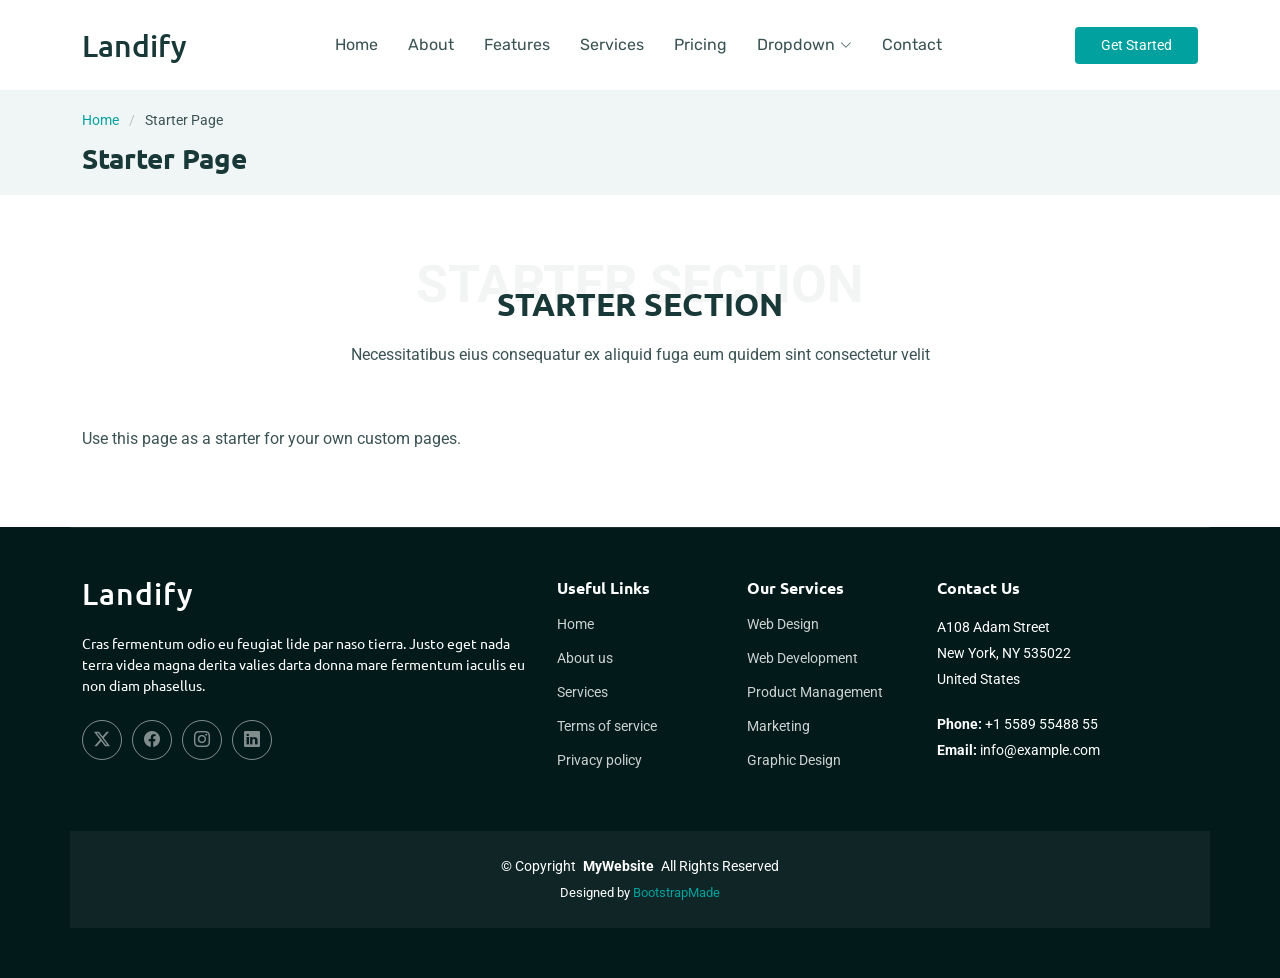
<file: starter-page.html>
<!DOCTYPE html>
<html lang="en">

<head>
  <meta charset="utf-8">
  <meta content="width=device-width, initial-scale=1.0" name="viewport">
  <title>Starter Page - Landify Bootstrap Template</title>
  <meta name="description" content="">
  <meta name="keywords" content="">

  <!-- Favicons -->
  <link href="assets/img/favicon.png" rel="icon">
  <link href="assets/img/apple-touch-icon.png" rel="apple-touch-icon">

  <!-- Fonts -->
  <link href="https://fonts.googleapis.com" rel="preconnect">
  <link href="https://fonts.gstatic.com" rel="preconnect" crossorigin>
  <link href="https://fonts.googleapis.com/css2?family=Roboto:ital,wght@0,100;0,300;0,400;0,500;0,700;0,900;1,100;1,300;1,400;1,500;1,700;1,900&family=Ubuntu:ital,wght@0,300;0,400;0,500;0,700;1,300;1,400;1,500;1,700&family=Rubik:ital,wght@0,300;0,400;0,500;0,600;0,700;0,800;0,900;1,300;1,400;1,500;1,600;1,700;1,800;1,900&display=swap" rel="stylesheet">

  <!-- Vendor CSS Files -->
  <link href="assets/vendor/bootstrap/css/bootstrap.min.css" rel="stylesheet">
  <link href="assets/vendor/bootstrap-icons/bootstrap-icons.css" rel="stylesheet">
  <link href="assets/vendor/aos/aos.css" rel="stylesheet">
  <link href="assets/vendor/glightbox/css/glightbox.min.css" rel="stylesheet">
  <link href="assets/vendor/swiper/swiper-bundle.min.css" rel="stylesheet">

  <!-- Main CSS File -->
  <link href="assets/css/main.css" rel="stylesheet">

  <!-- =======================================================
  * Template Name: Landify
  * Template URL: https://bootstrapmade.com/landify-bootstrap-landing-page-template/
  * Updated: Aug 04 2025 with Bootstrap v5.3.7
  * Author: BootstrapMade.com
  * License: https://bootstrapmade.com/license/
  ======================================================== -->
</head>

<body class="starter-page-page">

  <header id="header" class="header d-flex align-items-center sticky-top">
    <div class="container position-relative d-flex align-items-center justify-content-between">

      <a href="index.html" class="logo d-flex align-items-center me-auto me-xl-0">
        <!-- Uncomment the line below if you also wish to use an image logo -->
        <!-- <img src="assets/img/logo.webp" alt=""> -->
        <h1 class="sitename">Landify</h1>
      </a>

      <nav id="navmenu" class="navmenu">
        <ul>
          <li><a href="#hero">Home</a></li>
          <li><a href="#about">About</a></li>
          <li><a href="#features">Features</a></li>
          <li><a href="#services">Services</a></li>
          <li><a href="#pricing">Pricing</a></li>
          <li class="dropdown"><a href="#"><span>Dropdown</span> <i class="bi bi-chevron-down toggle-dropdown"></i></a>
            <ul>
              <li><a href="#">Dropdown 1</a></li>
              <li class="dropdown"><a href="#"><span>Deep Dropdown</span> <i class="bi bi-chevron-down toggle-dropdown"></i></a>
                <ul>
                  <li><a href="#">Deep Dropdown 1</a></li>
                  <li><a href="#">Deep Dropdown 2</a></li>
                  <li><a href="#">Deep Dropdown 3</a></li>
                  <li><a href="#">Deep Dropdown 4</a></li>
                  <li><a href="#">Deep Dropdown 5</a></li>
                </ul>
              </li>
              <li><a href="#">Dropdown 2</a></li>
              <li><a href="#">Dropdown 3</a></li>
              <li><a href="#">Dropdown 4</a></li>
            </ul>
          </li>
          <li><a href="#contact">Contact</a></li>
        </ul>
        <i class="mobile-nav-toggle d-xl-none bi bi-list"></i>
      </nav>

      <a class="btn-getstarted" href="index.html#about">Get Started</a>

    </div>
  </header>

  <main class="main">

    <!-- Page Title -->
    <div class="page-title light-background">
      <div class="container">
        <nav class="breadcrumbs">
          <ol>
            <li><a href="index.html">Home</a></li>
            <li class="current">Starter Page</li>
          </ol>
        </nav>
        <h1>Starter Page</h1>
      </div>
    </div><!-- End Page Title -->

    <!-- Starter Section Section -->
    <section id="starter-section" class="starter-section section">

      <!-- Section Title -->
      <div class="container section-title" data-aos="fade-up">
        <span class="description-title">Starter Section</span>
        <h2>Starter Section</h2>
        <p>Necessitatibus eius consequatur ex aliquid fuga eum quidem sint consectetur velit</p>
      </div><!-- End Section Title -->

      <div class="container" data-aos="fade-up">
        <p>Use this page as a starter for your own custom pages.</p>
      </div>

    </section><!-- /Starter Section Section -->

  </main>

  <footer id="footer" class="footer position-relative dark-background">

    <div class="container footer-top">
      <div class="row gy-4">
        <div class="col-lg-5 col-md-12 footer-about">
          <a href="index.html" class="logo d-flex align-items-center">
            <span class="sitename">Landify</span>
          </a>
          <p>Cras fermentum odio eu feugiat lide par naso tierra. Justo eget nada terra videa magna derita valies darta donna mare fermentum iaculis eu non diam phasellus.</p>
          <div class="social-links d-flex mt-4">
            <a href=""><i class="bi bi-twitter-x"></i></a>
            <a href=""><i class="bi bi-facebook"></i></a>
            <a href=""><i class="bi bi-instagram"></i></a>
            <a href=""><i class="bi bi-linkedin"></i></a>
          </div>
        </div>

        <div class="col-lg-2 col-6 footer-links">
          <h4>Useful Links</h4>
          <ul>
            <li><a href="#">Home</a></li>
            <li><a href="#">About us</a></li>
            <li><a href="#">Services</a></li>
            <li><a href="#">Terms of service</a></li>
            <li><a href="#">Privacy policy</a></li>
          </ul>
        </div>

        <div class="col-lg-2 col-6 footer-links">
          <h4>Our Services</h4>
          <ul>
            <li><a href="#">Web Design</a></li>
            <li><a href="#">Web Development</a></li>
            <li><a href="#">Product Management</a></li>
            <li><a href="#">Marketing</a></li>
            <li><a href="#">Graphic Design</a></li>
          </ul>
        </div>

        <div class="col-lg-3 col-md-12 footer-contact text-center text-md-start">
          <h4>Contact Us</h4>
          <p>A108 Adam Street</p>
          <p>New York, NY 535022</p>
          <p>United States</p>
          <p class="mt-4"><strong>Phone:</strong> <span>+1 5589 55488 55</span></p>
          <p><strong>Email:</strong> <span>info@example.com</span></p>
        </div>

      </div>
    </div>

    <div class="container copyright text-center mt-4">
      <p>© <span>Copyright</span> <strong class="px-1 sitename">MyWebsite</strong> <span>All Rights Reserved</span></p>
      <div class="credits">
        <!-- All the links in the footer should remain intact. -->
        <!-- You can delete the links only if you've purchased the pro version. -->
        <!-- Licensing information: https://bootstrapmade.com/license/ -->
        <!-- Purchase the pro version with working PHP/AJAX contact form: [buy-url] -->
        Designed by <a href="https://bootstrapmade.com/">BootstrapMade</a>
      </div>
    </div>

  </footer>

  <!-- Scroll Top -->
  <a href="#" id="scroll-top" class="scroll-top d-flex align-items-center justify-content-center"><i class="bi bi-arrow-up-short"></i></a>

  <!-- Vendor JS Files -->
  <script src="assets/vendor/bootstrap/js/bootstrap.bundle.min.js"></script>
  <script src="assets/vendor/php-email-form/validate.js"></script>
  <script src="assets/vendor/aos/aos.js"></script>
  <script src="assets/vendor/glightbox/js/glightbox.min.js"></script>
  <script src="assets/vendor/swiper/swiper-bundle.min.js"></script>
  <script src="assets/vendor/purecounter/purecounter_vanilla.js"></script>

  <!-- Main JS File -->
  <script src="assets/js/main.js"></script>

</body>

</html>
</file>
<file: assets/css/main.css>
/**
* Template Name: Landify
* Template URL: https://bootstrapmade.com/landify-bootstrap-landing-page-template/
* Updated: Aug 04 2025 with Bootstrap v5.3.7
* Author: BootstrapMade.com
* License: https://bootstrapmade.com/license/
*/

/*--------------------------------------------------------------
# Font & Color Variables
# Help: https://bootstrapmade.com/color-system/
--------------------------------------------------------------*/
/* Fonts */
:root {
  --default-font: "Roboto",  system-ui, -apple-system, "Segoe UI", Roboto, "Helvetica Neue", Arial, "Noto Sans", "Liberation Sans", sans-serif, "Apple Color Emoji", "Segoe UI Emoji", "Segoe UI Symbol", "Noto Color Emoji";
  --heading-font: "Ubuntu",  sans-serif;
  --nav-font: "Rubik",  sans-serif;
}

/* Global Colors - The following color variables are used throughout the website. Updating them here will change the color scheme of the entire website */
:root { 
  --background-color: #ffffff; /* Background color for the entire website, including individual sections */
  --default-color: #3b5353; /* Default color used for the majority of the text content across the entire website */
  --heading-color: #193838; /* Color for headings, subheadings and title throughout the website */
  --accent-color: #00a19e; /* Accent color that represents your brand on the website. It's used for buttons, links, and other elements that need to stand out */
  --surface-color: #ffffff; /* The surface color is used as a background of boxed elements within sections, such as cards, icon boxes, or other elements that require a visual separation from the global background. */
  --contrast-color: #ffffff; /* Contrast color for text, ensuring readability against backgrounds of accent, heading, or default colors. */
}

/* Nav Menu Colors - The following color variables are used specifically for the navigation menu. They are separate from the global colors to allow for more customization options */
:root {
  --nav-color: #3b5353;  /* The default color of the main navmenu links */
  --nav-hover-color: #00a19e; /* Applied to main navmenu links when they are hovered over or active */
  --nav-mobile-background-color: #ffffff; /* Used as the background color for mobile navigation menu */
  --nav-dropdown-background-color: #ffffff; /* Used as the background color for dropdown items that appear when hovering over primary navigation items */
  --nav-dropdown-color: #3b5353; /* Used for navigation links of the dropdown items in the navigation menu. */
  --nav-dropdown-hover-color: #00a19e; /* Similar to --nav-hover-color, this color is applied to dropdown navigation links when they are hovered over. */
}

/* Color Presets - These classes override global colors when applied to any section or element, providing reuse of the sam color scheme. */

.light-background {
  --background-color: #f0f6f5;
  --surface-color: #ffffff;
}

.dark-background {
  --background-color: #031a1a;
  --default-color: #ffffff;
  --heading-color: #ffffff;
  --surface-color: #0f302f;
  --contrast-color: #ffffff;
}

/* Smooth scroll */
:root {
  scroll-behavior: smooth;
}

/*--------------------------------------------------------------
# General Styling & Shared Classes
--------------------------------------------------------------*/
body {
  color: var(--default-color);
  background-color: var(--background-color);
  font-family: var(--default-font);
}

a {
  color: var(--accent-color);
  text-decoration: none;
  transition: 0.3s;
}

a:hover {
  color: color-mix(in srgb, var(--accent-color), transparent 25%);
  text-decoration: none;
}

h1,
h2,
h3,
h4,
h5,
h6 {
  color: var(--heading-color);
  font-family: var(--heading-font);
}

/* PHP Email Form Messages
------------------------------*/
.php-email-form .error-message {
  display: none;
  background: #df1529;
  color: #ffffff;
  text-align: left;
  padding: 15px;
  margin-bottom: 24px;
  font-weight: 600;
}

.php-email-form .sent-message {
  display: none;
  color: #ffffff;
  background: #059652;
  text-align: center;
  padding: 15px;
  margin-bottom: 24px;
  font-weight: 600;
}

.php-email-form .loading {
  display: none;
  background: var(--surface-color);
  text-align: center;
  padding: 15px;
  margin-bottom: 24px;
}

.php-email-form .loading:before {
  content: "";
  display: inline-block;
  border-radius: 50%;
  width: 24px;
  height: 24px;
  margin: 0 10px -6px 0;
  border: 3px solid var(--accent-color);
  border-top-color: var(--surface-color);
  animation: php-email-form-loading 1s linear infinite;
}

@keyframes php-email-form-loading {
  0% {
    transform: rotate(0deg);
  }

  100% {
    transform: rotate(360deg);
  }
}

/*--------------------------------------------------------------
# Global Header
--------------------------------------------------------------*/
.header {
  --background-color: rgba(255, 255, 255, 0);
  color: var(--default-color);
  background-color: var(--background-color);
  padding: 15px 0;
  transition: all 0.5s;
  z-index: 997;
}

.header .logo {
  line-height: 1;
}

.header .logo img {
  max-height: 36px;
  margin-right: 8px;
}

.header .logo h1 {
  font-size: 30px;
  margin: 0;
  font-weight: 500;
  color: var(--heading-color);
}

.header .btn-getstarted,
.header .btn-getstarted:focus {
  color: var(--contrast-color);
  background: var(--accent-color);
  font-size: 14px;
  padding: 8px 26px;
  margin: 0;
  border-radius: 4px;
  transition: 0.3s;
}

.header .btn-getstarted:hover,
.header .btn-getstarted:focus:hover {
  color: var(--contrast-color);
  background: color-mix(in srgb, var(--accent-color), transparent 15%);
}

@media (max-width: 1200px) {
  .header .logo {
    order: 1;
  }

  .header .btn-getstarted {
    order: 2;
    margin: 0 15px 0 0;
    padding: 6px 20px;
  }

  .header .navmenu {
    order: 3;
  }
}

.scrolled .header {
  box-shadow: 0px 0 18px rgba(0, 0, 0, 0.1);
}

/* Global Header on Scroll
------------------------------*/
.scrolled .header {
  --background-color: #ffffff;
}

/* Index Page Header on Scroll
------------------------------*/
.index-page.scrolled .header {
  --background-color: #ffffff;
}

/*--------------------------------------------------------------
# Navigation Menu
--------------------------------------------------------------*/
/* Navmenu - Desktop */
@media (min-width: 1200px) {
  .navmenu {
    padding: 0;
  }

  .navmenu ul {
    margin: 0;
    padding: 0;
    display: flex;
    list-style: none;
    align-items: center;
  }

  .navmenu li {
    position: relative;
  }

  .navmenu a,
  .navmenu a:focus {
    color: var(--nav-color);
    padding: 18px 15px;
    font-size: 16px;
    font-family: var(--nav-font);
    font-weight: 400;
    display: flex;
    align-items: center;
    justify-content: space-between;
    white-space: nowrap;
    transition: 0.3s;
  }

  .navmenu a i,
  .navmenu a:focus i {
    font-size: 12px;
    line-height: 0;
    margin-left: 5px;
    transition: 0.3s;
  }

  .navmenu li:last-child a {
    padding-right: 0;
  }

  .navmenu li:hover>a,
  .navmenu .active,
  .navmenu .active:focus {
    color: var(--nav-hover-color);
  }

  .navmenu .dropdown ul {
    margin: 0;
    padding: 10px 0;
    background: var(--nav-dropdown-background-color);
    display: block;
    position: absolute;
    visibility: hidden;
    left: 14px;
    top: 130%;
    opacity: 0;
    transition: 0.3s;
    border-radius: 4px;
    z-index: 99;
    box-shadow: 0px 0px 30px rgba(0, 0, 0, 0.1);
  }

  .navmenu .dropdown ul li {
    min-width: 200px;
  }

  .navmenu .dropdown ul a {
    padding: 10px 20px;
    font-size: 15px;
    text-transform: none;
    color: var(--nav-dropdown-color);
  }

  .navmenu .dropdown ul a i {
    font-size: 12px;
  }

  .navmenu .dropdown ul a:hover,
  .navmenu .dropdown ul .active:hover,
  .navmenu .dropdown ul li:hover>a {
    color: var(--nav-dropdown-hover-color);
  }

  .navmenu .dropdown:hover>ul {
    opacity: 1;
    top: 100%;
    visibility: visible;
  }

  .navmenu .dropdown .dropdown ul {
    top: 0;
    left: -90%;
    visibility: hidden;
  }

  .navmenu .dropdown .dropdown:hover>ul {
    opacity: 1;
    top: 0;
    left: -100%;
    visibility: visible;
  }
}

/* Navmenu - Mobile */
@media (max-width: 1199px) {
  .mobile-nav-toggle {
    color: var(--nav-color);
    font-size: 28px;
    line-height: 0;
    margin-right: 10px;
    cursor: pointer;
    transition: color 0.3s;
  }

  .navmenu {
    padding: 0;
    z-index: 9997;
  }

  .navmenu ul {
    display: none;
    list-style: none;
    position: absolute;
    inset: 60px 20px 20px 20px;
    padding: 10px 0;
    margin: 0;
    border-radius: 6px;
    background-color: var(--nav-mobile-background-color);
    overflow-y: auto;
    transition: 0.3s;
    z-index: 9998;
    box-shadow: 0px 0px 30px rgba(0, 0, 0, 0.1);
  }

  .navmenu a,
  .navmenu a:focus {
    color: var(--nav-dropdown-color);
    padding: 10px 20px;
    font-family: var(--nav-font);
    font-size: 17px;
    font-weight: 500;
    display: flex;
    align-items: center;
    justify-content: space-between;
    white-space: nowrap;
    transition: 0.3s;
  }

  .navmenu a i,
  .navmenu a:focus i {
    font-size: 12px;
    line-height: 0;
    margin-left: 5px;
    width: 30px;
    height: 30px;
    display: flex;
    align-items: center;
    justify-content: center;
    border-radius: 50%;
    transition: 0.3s;
    background-color: color-mix(in srgb, var(--accent-color), transparent 90%);
  }

  .navmenu a i:hover,
  .navmenu a:focus i:hover {
    background-color: var(--accent-color);
    color: var(--contrast-color);
  }

  .navmenu a:hover,
  .navmenu .active,
  .navmenu .active:focus {
    color: var(--nav-dropdown-hover-color);
  }

  .navmenu .active i,
  .navmenu .active:focus i {
    background-color: var(--accent-color);
    color: var(--contrast-color);
    transform: rotate(180deg);
  }

  .navmenu .dropdown ul {
    position: static;
    display: none;
    z-index: 99;
    padding: 10px 0;
    margin: 10px 20px;
    background-color: var(--nav-dropdown-background-color);
    border: 1px solid color-mix(in srgb, var(--default-color), transparent 90%);
    box-shadow: none;
    transition: all 0.5s ease-in-out;
  }

  .navmenu .dropdown ul ul {
    background-color: rgba(33, 37, 41, 0.1);
  }

  .navmenu .dropdown>.dropdown-active {
    display: block;
    background-color: rgba(33, 37, 41, 0.03);
  }

  .mobile-nav-active {
    overflow: hidden;
  }

  .mobile-nav-active .mobile-nav-toggle {
    color: #fff;
    position: absolute;
    font-size: 32px;
    top: 15px;
    right: 15px;
    margin-right: 0;
    z-index: 9999;
  }

  .mobile-nav-active .navmenu {
    position: fixed;
    overflow: hidden;
    inset: 0;
    background: rgba(33, 37, 41, 0.8);
    transition: 0.3s;
  }

  .mobile-nav-active .navmenu>ul {
    display: block;
  }
}

/*--------------------------------------------------------------
# Global Footer
--------------------------------------------------------------*/
.footer {
  color: var(--default-color);
  background-color: var(--background-color);
  font-size: 14px;
  padding-bottom: 50px;
  position: relative;
}

.footer .footer-top {
  padding-top: 50px;
  border-top: 1px solid color-mix(in srgb, var(--default-color), transparent 90%);
}

.footer .footer-about .logo {
  line-height: 1;
  margin-bottom: 25px;
}

.footer .footer-about .logo img {
  max-height: 40px;
  margin-right: 6px;
}

.footer .footer-about .logo span {
  color: var(--heading-color);
  font-size: 30px;
  font-weight: 500;
  letter-spacing: 1px;
  font-family: var(--heading-font);
}

.footer .footer-about p {
  font-size: 14px;
  font-family: var(--heading-font);
}

.footer .social-links a {
  display: flex;
  align-items: center;
  justify-content: center;
  width: 40px;
  height: 40px;
  border-radius: 50%;
  border: 1px solid color-mix(in srgb, var(--default-color), transparent 50%);
  font-size: 16px;
  color: color-mix(in srgb, var(--default-color), transparent 50%);
  margin-right: 10px;
  transition: 0.3s;
}

.footer .social-links a:hover {
  color: var(--accent-color);
  border-color: var(--accent-color);
}

.footer h4 {
  font-size: 16px;
  font-weight: bold;
  position: relative;
  padding-bottom: 12px;
}

.footer .footer-links {
  margin-bottom: 30px;
}

.footer .footer-links ul {
  list-style: none;
  padding: 0;
  margin: 0;
}

.footer .footer-links ul i {
  padding-right: 2px;
  font-size: 12px;
  line-height: 0;
}

.footer .footer-links ul li {
  padding: 10px 0;
  display: flex;
  align-items: center;
}

.footer .footer-links ul li:first-child {
  padding-top: 0;
}

.footer .footer-links ul a {
  color: color-mix(in srgb, var(--default-color), transparent 20%);
  display: inline-block;
  line-height: 1;
}

.footer .footer-links ul a:hover {
  color: var(--accent-color);
}

.footer .footer-contact p {
  margin-bottom: 5px;
}

.footer .copyright {
  padding-top: 25px;
  padding-bottom: 25px;
  background-color: color-mix(in srgb, var(--default-color), transparent 95%);
}

.footer .copyright p {
  margin-bottom: 0;
}

.footer .credits {
  margin-top: 6px;
  font-size: 13px;
}

/*--------------------------------------------------------------
# Scroll Top Button
--------------------------------------------------------------*/
.scroll-top {
  position: fixed;
  visibility: hidden;
  opacity: 0;
  right: 15px;
  bottom: -15px;
  z-index: 99999;
  background-color: var(--accent-color);
  width: 44px;
  height: 44px;
  border-radius: 50px;
  transition: all 0.4s;
}

.scroll-top i {
  font-size: 24px;
  color: var(--contrast-color);
  line-height: 0;
}

.scroll-top:hover {
  background-color: color-mix(in srgb, var(--accent-color), transparent 20%);
  color: var(--contrast-color);
}

.scroll-top.active {
  visibility: visible;
  opacity: 1;
  bottom: 15px;
}

/*--------------------------------------------------------------
# Disable aos animation delay on mobile devices
--------------------------------------------------------------*/
@media screen and (max-width: 768px) {
  [data-aos-delay] {
    transition-delay: 0 !important;
  }
}

/*--------------------------------------------------------------
# Global Page Titles & Breadcrumbs
--------------------------------------------------------------*/
.page-title {
  color: var(--default-color);
  background-color: var(--background-color);
  padding: 20px 0;
  position: relative;
}

.page-title h1 {
  font-size: 28px;
  font-weight: 700;
  margin: 0;
}

.page-title .breadcrumbs ol {
  display: flex;
  flex-wrap: wrap;
  list-style: none;
  padding: 0 0 10px 0;
  margin: 0;
  font-size: 14px;
  font-weight: 400;
}

.page-title .breadcrumbs ol li+li {
  padding-left: 10px;
}

.page-title .breadcrumbs ol li+li::before {
  content: "/";
  display: inline-block;
  padding-right: 10px;
  color: color-mix(in srgb, var(--default-color), transparent 70%);
}

/*--------------------------------------------------------------
# Global Sections
--------------------------------------------------------------*/
section,
.section {
  color: var(--default-color);
  background-color: var(--background-color);
  padding: 60px 0;
  scroll-margin-top: 90px;
  overflow: clip;
}

@media (max-width: 1199px) {

  section,
  .section {
    scroll-margin-top: 66px;
  }
}

/*--------------------------------------------------------------
# Global Section Titles
--------------------------------------------------------------*/
.section-title {
  text-align: center;
  padding: 30px 0;
  margin-bottom: 30px;
  position: relative;
}

.section-title h2 {
  font-size: 32px;
  font-weight: 700;
  text-transform: uppercase;
  margin-bottom: 20px;
  padding-bottom: 0;
  position: relative;
  z-index: 2;
}

.section-title span {
  position: absolute;
  top: 4px;
  color: color-mix(in srgb, var(--heading-color), transparent 95%);
  left: 0;
  right: 0;
  z-index: 1;
  font-weight: 700;
  font-size: 52px;
  text-transform: uppercase;
  line-height: 1;
}

.section-title p {
  margin-bottom: 0;
  position: relative;
  z-index: 2;
}

@media (max-width: 575px) {
  .section-title h2 {
    font-size: 28px;
    margin-bottom: 15px;
  }

  .section-title span {
    font-size: 38px;
  }
}

/*--------------------------------------------------------------
# Hero Section
--------------------------------------------------------------*/
.hero {
  padding: 140px 0 60px 0;
  background: linear-gradient(135deg, var(--surface-color) 0%, color-mix(in srgb, var(--accent-color), transparent 95%) 100%);
  position: relative;
  overflow: hidden;
}

.hero::before {
  content: "";
  position: absolute;
  top: 0;
  left: 0;
  right: 0;
  bottom: 0;
  background: radial-gradient(circle at 20% 80%, color-mix(in srgb, var(--accent-color), transparent 90%) 0%, transparent 50%);
  pointer-events: none;
}

.hero .hero-content {
  padding: 20px 0;
}

.hero .hero-content .hero-title {
  font-size: 3.5rem;
  font-weight: 300;
  line-height: 1.2;
  margin-bottom: 32px;
  color: var(--heading-color);
}

@media (max-width: 768px) {
  .hero .hero-content .hero-title {
    font-size: 2.5rem;
    margin-bottom: 24px;
  }
}

.hero .hero-content .hero-description {
  font-size: 1.25rem;
  line-height: 1.7;
  color: color-mix(in srgb, var(--default-color), transparent 20%);
  margin-bottom: 48px;
  font-weight: 300;
}

@media (max-width: 768px) {
  .hero .hero-content .hero-description {
    font-size: 1.125rem;
    margin-bottom: 40px;
  }
}

.hero .hero-content .hero-actions {
  display: flex;
  align-items: center;
  gap: 32px;
  margin-bottom: 64px;
}

@media (max-width: 576px) {
  .hero .hero-content .hero-actions {
    flex-direction: column;
    gap: 20px;
    margin-bottom: 48px;
  }
}

.hero .hero-content .hero-actions .btn-primary {
  background: var(--accent-color);
  color: var(--contrast-color);
  padding: 16px 32px;
  border-radius: 6px;
  font-weight: 400;
  font-size: 1rem;
  text-decoration: none;
  transition: all 0.3s ease;
  display: inline-block;
}

.hero .hero-content .hero-actions .btn-primary:hover {
  background: color-mix(in srgb, var(--accent-color), black 10%);
  transform: translateY(-2px);
  box-shadow: 0 8px 25px color-mix(in srgb, var(--accent-color), transparent 70%);
}

.hero .hero-content .hero-actions .btn-secondary {
  display: flex;
  align-items: center;
  gap: 12px;
  color: var(--heading-color);
  text-decoration: none;
  font-weight: 400;
  transition: all 0.3s ease;
}

.hero .hero-content .hero-actions .btn-secondary i {
  font-size: 1.5rem;
  color: var(--accent-color);
}

.hero .hero-content .hero-actions .btn-secondary:hover {
  color: var(--accent-color);
  transform: translateX(4px);
}

.hero .hero-content .hero-stats {
  display: flex;
  gap: 48px;
}

@media (max-width: 768px) {
  .hero .hero-content .hero-stats {
    gap: 32px;
  }
}

@media (max-width: 576px) {
  .hero .hero-content .hero-stats {
    flex-direction: column;
    gap: 24px;
  }
}

.hero .hero-content .hero-stats .stat-item {
  text-align: left;
}

.hero .hero-content .hero-stats .stat-item .stat-number {
  display: block;
  font-size: 2rem;
  font-weight: 300;
  color: var(--accent-color);
  margin-bottom: 4px;
}

.hero .hero-content .hero-stats .stat-item .stat-label {
  font-size: 0.875rem;
  color: color-mix(in srgb, var(--default-color), transparent 40%);
  font-weight: 400;
}

.hero .hero-visual {
  position: relative;
}

.hero .hero-visual .hero-image-wrapper {
  position: relative;
  height: 100%;
  border-radius: 12px;
  overflow: hidden;
}

.hero .hero-visual .hero-image-wrapper .hero-image {
  width: 100%;
  height: 100%;
  object-fit: cover;
}

.hero .hero-visual .floating-elements {
  position: absolute;
  top: 0;
  left: 0;
  right: 0;
  bottom: 0;
  pointer-events: none;
}

.hero .hero-visual .floating-elements .floating-card {
  position: absolute;
  background: var(--surface-color);
  padding: 16px 20px;
  border-radius: 8px;
  box-shadow: 0 8px 32px color-mix(in srgb, var(--default-color), transparent 85%);
  display: flex;
  align-items: center;
  gap: 12px;
  animation: floating 3s ease-in-out infinite;
}

.hero .hero-visual .floating-elements .floating-card i {
  font-size: 1.125rem;
  color: var(--accent-color);
}

.hero .hero-visual .floating-elements .floating-card span {
  font-size: 0.875rem;
  font-weight: 500;
  color: var(--heading-color);
  white-space: nowrap;
}

.hero .hero-visual .floating-elements .floating-card.card-1 {
  top: 10px;
  left: 40%;
  animation-delay: 0s;
}

.hero .hero-visual .floating-elements .floating-card.card-2 {
  top: 50%;
  right: 15px;
  animation-delay: -1s;
}

.hero .hero-visual .floating-elements .floating-card.card-3 {
  bottom: 25%;
  left: 15px;
  animation-delay: -2s;
}

@media (max-width: 768px) {
  .hero .hero-visual .floating-elements .floating-card {
    padding: 12px 16px;
  }

  .hero .hero-visual .floating-elements .floating-card span {
    font-size: 0.75rem;
  }

  .hero .hero-visual .floating-elements .floating-card.card-1 {
    left: 5px;
  }

  .hero .hero-visual .floating-elements .floating-card.card-2 {
    right: 5px;
  }

  .hero .hero-visual .floating-elements .floating-card.card-3 {
    left: 10px;
  }
}

@keyframes floating {

  0%,
  100% {
    transform: translateY(0);
  }

  50% {
    transform: translateY(-10px);
  }
}

@media (max-width: 992px) {
  .hero {
    padding: 80px 0;
  }
}

@media (max-width: 768px) {
  .hero {
    padding: 60px 0;
  }
}

/*--------------------------------------------------------------
# About Section
--------------------------------------------------------------*/
.about .content-wrapper {
  padding-right: 2rem;
}

@media (max-width: 992px) {
  .about .content-wrapper {
    padding-right: 0;
    margin-bottom: 3rem;
  }
}

.about .section-header {
  margin-bottom: 2rem;
}

.about .section-header h2 {
  font-size: 2.25rem;
  line-height: 1.2;
  margin: 0;
  font-weight: 700;
}

@media (max-width: 768px) {
  .about .section-header h2 {
    font-size: 1.875rem;
  }
}

.about .section-badge {
  display: inline-block;
  background-color: color-mix(in srgb, var(--accent-color), transparent 90%);
  color: var(--accent-color);
  padding: 0.5rem 1rem;
  border-radius: 4px;
  font-size: 0.875rem;
  font-weight: 600;
  margin-bottom: 1rem;
  letter-spacing: 0.5px;
}

.about .lead-text {
  font-size: 1.125rem;
  line-height: 1.6;
  margin-bottom: 1.5rem;
  color: var(--heading-color);
  font-weight: 500;
}

.about .description-text {
  color: color-mix(in srgb, var(--default-color), transparent 25%);
  line-height: 1.7;
  margin-bottom: 2.5rem;
}

.about .stats-grid {
  display: grid;
  grid-template-columns: repeat(2, 1fr);
  gap: 1.5rem;
}

@media (max-width: 576px) {
  .about .stats-grid {
    grid-template-columns: 1fr;
    gap: 1rem;
  }
}

.about .stat-item {
  text-align: center;
  padding: 1.5rem 1rem;
  background-color: var(--surface-color);
  border-radius: 8px;
  border: 1px solid color-mix(in srgb, var(--default-color), transparent 90%);
  transition: all 0.3s ease;
}

.about .stat-item:hover {
  border-color: var(--accent-color);
  box-shadow: 0 4px 20px rgba(0, 0, 0, 0.08);
}

.about .stat-item .stat-number {
  font-size: 2rem;
  font-weight: 700;
  color: var(--accent-color);
  line-height: 1;
  margin-bottom: 0.5rem;
}

.about .stat-item .stat-label {
  font-size: 0.875rem;
  color: color-mix(in srgb, var(--default-color), transparent 30%);
  margin: 0;
}

.about .visual-section {
  position: relative;
}

.about .main-image-container {
  position: relative;
  margin-bottom: 2rem;
}

.about .main-image-container .main-visual {
  border-radius: 12px;
  box-shadow: 0 10px 40px rgba(0, 0, 0, 0.1);
}

.about .main-image-container .overlay-card {
  position: absolute;
  bottom: -20px;
  left: -20px;
  background-color: var(--surface-color);
  padding: 1.5rem;
  border-radius: 8px;
  box-shadow: 0 8px 30px rgba(0, 0, 0, 0.15);
  max-width: 280px;
  border: 1px solid color-mix(in srgb, var(--default-color), transparent 90%);
}

@media (max-width: 992px) {
  .about .main-image-container .overlay-card {
    position: static;
    margin-top: 2rem;
    max-width: none;
  }
}

.about .main-image-container .overlay-card .card-content {
  position: relative;
}

.about .main-image-container .overlay-card .card-content h4 {
  margin-bottom: 0.5rem;
  font-size: 1.125rem;
  color: var(--heading-color);
}

.about .main-image-container .overlay-card .card-content p {
  margin: 0;
  font-size: 0.875rem;
  color: color-mix(in srgb, var(--default-color), transparent 30%);
  line-height: 1.5;
}

.about .main-image-container .overlay-card .card-content .card-icon {
  position: absolute;
  top: -8px;
  right: -8px;
  background-color: var(--accent-color);
  color: var(--contrast-color);
  width: 40px;
  height: 40px;
  border-radius: 50%;
  display: flex;
  align-items: center;
  justify-content: center;
}

.about .main-image-container .overlay-card .card-content .card-icon i {
  font-size: 1.125rem;
}

.about .secondary-images .secondary-img {
  border-radius: 8px;
  object-fit: cover;
  transition: transform 0.3s ease;
}

.about .secondary-images .secondary-img:hover {
  transform: scale(1.05);
}

.about .features-section {
  padding: 3rem 0;
  background-color: color-mix(in srgb, var(--surface-color), var(--background-color) 50%);
  border-radius: 12px;
  margin-top: 2rem;
}

.about .feature-box {
  text-align: center;
  padding: 1.5rem;
}

.about .feature-box .feature-icon {
  width: 70px;
  height: 70px;
  background-color: var(--accent-color);
  color: var(--contrast-color);
  border-radius: 50%;
  display: flex;
  align-items: center;
  justify-content: center;
  margin: 0 auto 1.5rem;
  font-size: 1.5rem;
  transition: transform 0.3s ease;
}

.about .feature-box .feature-icon:hover {
  transform: translateY(-5px);
}

.about .feature-box h5 {
  font-size: 1.25rem;
  margin-bottom: 1rem;
  color: var(--heading-color);
  font-weight: 600;
}

.about .feature-box p {
  color: color-mix(in srgb, var(--default-color), transparent 25%);
  line-height: 1.6;
  margin: 0;
}

/*--------------------------------------------------------------
# Features Section
--------------------------------------------------------------*/
.features .tabs-wrapper {
  background-color: var(--surface-color);
  border-radius: 20px;
  padding: 40px;
  box-shadow: 0 20px 60px color-mix(in srgb, var(--default-color), transparent 90%);
}

.features .nav-tabs {
  border: 0;
  gap: 20px;
  margin-bottom: 40px;
  display: flex;
  flex-wrap: wrap;
}

@media (max-width: 992px) {
  .features .nav-tabs {
    flex-direction: column;
    gap: 15px;
  }
}

.features .nav-item {
  flex: 1;
  min-width: 0;
}

@media (max-width: 992px) {
  .features .nav-item {
    flex: none;
  }
}

.features .nav-link {
  background: color-mix(in srgb, var(--surface-color), var(--default-color) 3%);
  border: 1px solid color-mix(in srgb, var(--default-color), transparent 85%);
  border-radius: 15px;
  padding: 25px 20px;
  display: flex;
  align-items: center;
  gap: 15px;
  transition: all 0.4s cubic-bezier(0.4, 0, 0.2, 1);
  position: relative;
  overflow: hidden;
  height: auto;
  min-height: 80px;
  cursor: pointer;
}

.features .nav-link::before {
  content: "";
  position: absolute;
  top: 0;
  left: 0;
  right: 0;
  bottom: 0;
  background: linear-gradient(135deg, var(--accent-color), color-mix(in srgb, var(--accent-color), var(--heading-color) 20%));
  opacity: 0;
  transition: all 0.4s cubic-bezier(0.4, 0, 0.2, 1);
  z-index: 1;
}

@media (max-width: 768px) {
  .features .nav-link {
    padding: 20px 15px;
    min-height: 70px;
  }
}

.features .nav-link .tab-icon {
  position: relative;
  z-index: 2;
  width: 50px;
  height: 50px;
  background: linear-gradient(135deg, var(--accent-color), color-mix(in srgb, var(--accent-color), var(--heading-color) 20%));
  border-radius: 12px;
  display: flex;
  align-items: center;
  justify-content: center;
  transition: all 0.4s cubic-bezier(0.4, 0, 0.2, 1);
}

.features .nav-link .tab-icon i {
  font-size: 24px;
  color: var(--contrast-color);
}

@media (max-width: 768px) {
  .features .nav-link .tab-icon {
    width: 40px;
    height: 40px;
  }

  .features .nav-link .tab-icon i {
    font-size: 20px;
  }
}

.features .nav-link .tab-content {
  position: relative;
  z-index: 2;
  flex: 1;
}

.features .nav-link .tab-content h5 {
  margin: 0 0 4px 0;
  font-size: 16px;
  font-weight: 600;
  color: var(--heading-color);
  transition: color 0.4s ease;
}

@media (max-width: 768px) {
  .features .nav-link .tab-content h5 {
    font-size: 14px;
  }
}

.features .nav-link .tab-content span {
  font-size: 13px;
  color: color-mix(in srgb, var(--default-color), transparent 30%);
  transition: color 0.4s ease;
}

@media (max-width: 768px) {
  .features .nav-link .tab-content span {
    font-size: 12px;
  }
}

.features .nav-link:hover {
  transform: translateY(-3px);
  border-color: transparent;
  box-shadow: 0 15px 40px color-mix(in srgb, var(--accent-color), transparent 70%);
}

.features .nav-link:hover::before {
  opacity: 1;
}

.features .nav-link:hover .tab-icon {
  background: var(--contrast-color);
  box-shadow: 0 8px 25px color-mix(in srgb, var(--default-color), transparent 80%);
}

.features .nav-link:hover .tab-icon i {
  color: var(--accent-color);
}

.features .nav-link:hover .tab-content h5,
.features .nav-link:hover .tab-content span {
  color: var(--contrast-color);
}

.features .nav-link.active {
  border-color: var(--accent-color);
  box-shadow: 0 15px 40px color-mix(in srgb, var(--accent-color), transparent 70%);
}

.features .nav-link.active::before {
  opacity: 1;
}

.features .nav-link.active .tab-icon {
  background: var(--contrast-color);
}

.features .nav-link.active .tab-icon i {
  color: var(--accent-color);
}

.features .nav-link.active .tab-content h5,
.features .nav-link.active .tab-content span {
  color: var(--contrast-color);
}

.features .tab-content .tab-pane {
  padding: 40px 0;
}

@media (max-width: 768px) {
  .features .tab-content .tab-pane {
    padding: 20px 0;
  }
}

.features .content-wrapper {
  padding-right: 40px;
}

@media (max-width: 992px) {
  .features .content-wrapper {
    padding-right: 0;
    margin-bottom: 40px;
  }
}

.features .content-wrapper .icon-badge {
  width: 70px;
  height: 70px;
  background: linear-gradient(135deg, var(--accent-color), color-mix(in srgb, var(--accent-color), var(--heading-color) 20%));
  border-radius: 20px;
  display: flex;
  align-items: center;
  justify-content: center;
  margin-bottom: 25px;
  box-shadow: 0 10px 30px color-mix(in srgb, var(--accent-color), transparent 70%);
}

.features .content-wrapper .icon-badge i {
  font-size: 30px;
  color: var(--contrast-color);
}

.features .content-wrapper h3 {
  font-size: 32px;
  font-weight: 700;
  color: var(--heading-color);
  margin-bottom: 20px;
  line-height: 1.2;
}

@media (max-width: 768px) {
  .features .content-wrapper h3 {
    font-size: 24px;
  }
}

.features .content-wrapper p {
  font-size: 16px;
  line-height: 1.7;
  color: color-mix(in srgb, var(--default-color), transparent 20%);
  margin-bottom: 30px;
}

.features .content-wrapper .feature-grid {
  display: grid;
  grid-template-columns: 1fr 1fr;
  gap: 15px;
  margin-bottom: 35px;
}

@media (max-width: 576px) {
  .features .content-wrapper .feature-grid {
    grid-template-columns: 1fr;
    gap: 12px;
  }
}

.features .content-wrapper .feature-grid .feature-item {
  display: flex;
  align-items: center;
  gap: 12px;
}

.features .content-wrapper .feature-grid .feature-item i {
  font-size: 16px;
  color: var(--accent-color);
  flex-shrink: 0;
}

.features .content-wrapper .feature-grid .feature-item span {
  font-size: 14px;
  color: var(--default-color);
  line-height: 1.4;
}

.features .content-wrapper .stats-row {
  display: flex;
  gap: 30px;
  margin-bottom: 35px;
}

@media (max-width: 576px) {
  .features .content-wrapper .stats-row {
    gap: 20px;
  }
}

.features .content-wrapper .stats-row .stat-item {
  text-align: center;
}

.features .content-wrapper .stats-row .stat-item .stat-number {
  font-size: 24px;
  font-weight: 700;
  color: var(--accent-color);
  margin-bottom: 5px;
}

@media (max-width: 576px) {
  .features .content-wrapper .stats-row .stat-item .stat-number {
    font-size: 20px;
  }
}

.features .content-wrapper .stats-row .stat-item .stat-label {
  font-size: 12px;
  color: color-mix(in srgb, var(--default-color), transparent 40%);
  text-transform: uppercase;
  letter-spacing: 1px;
}

.features .content-wrapper .btn-primary {
  background: linear-gradient(135deg, var(--accent-color), color-mix(in srgb, var(--accent-color), var(--heading-color) 20%));
  color: var(--contrast-color);
  padding: 15px 35px;
  border-radius: 50px;
  font-weight: 600;
  display: inline-flex;
  align-items: center;
  gap: 10px;
  text-decoration: none;
  border: none;
  transition: all 0.4s cubic-bezier(0.4, 0, 0.2, 1);
  box-shadow: 0 8px 25px color-mix(in srgb, var(--accent-color), transparent 70%);
}

.features .content-wrapper .btn-primary:hover {
  transform: translateY(-2px);
  box-shadow: 0 15px 35px color-mix(in srgb, var(--accent-color), transparent 60%);
  color: var(--contrast-color);
}

.features .content-wrapper .btn-primary:hover i {
  transform: translateX(5px);
}

.features .content-wrapper .btn-primary i {
  transition: transform 0.3s ease;
}

.features .visual-content {
  position: relative;
}

.features .visual-content .main-image {
  position: relative;
  border-radius: 20px;
  overflow: hidden;
  box-shadow: 0 20px 60px color-mix(in srgb, var(--default-color), transparent 85%);
}

.features .visual-content .main-image img {
  width: 100%;
  height: auto;
  transition: transform 0.6s ease;
}

.features .visual-content .main-image:hover img {
  transform: scale(1.05);
}

.features .visual-content .floating-card {
  position: absolute;
  bottom: 30px;
  left: 30px;
  background: var(--surface-color);
  padding: 20px 25px;
  border-radius: 15px;
  display: flex;
  align-items: center;
  gap: 15px;
  box-shadow: 0 15px 40px color-mix(in srgb, var(--default-color), transparent 80%);
  transform: translateY(20px);
  opacity: 0;
  animation: fadeInUp 0.8s ease 0.6s forwards;
}

@media (max-width: 576px) {
  .features .visual-content .floating-card {
    bottom: 20px;
    left: 20px;
    padding: 15px 20px;
    gap: 10px;
  }
}

.features .visual-content .floating-card i {
  font-size: 28px;
  color: var(--accent-color);
}

@media (max-width: 576px) {
  .features .visual-content .floating-card i {
    font-size: 24px;
  }
}

.features .visual-content .floating-card .card-content span {
  display: block;
  font-size: 12px;
  color: color-mix(in srgb, var(--default-color), transparent 40%);
  text-transform: uppercase;
  letter-spacing: 1px;
  margin-bottom: 2px;
}

.features .visual-content .floating-card .card-content strong {
  display: block;
  font-size: 16px;
  font-weight: 600;
  color: var(--heading-color);
}

@media (max-width: 576px) {
  .features .visual-content .floating-card .card-content strong {
    font-size: 14px;
  }
}

@keyframes fadeInUp {
  to {
    opacity: 1;
    transform: translateY(0);
  }
}

/*--------------------------------------------------------------
# Features Cards Section
--------------------------------------------------------------*/
.features-cards .feature-card,
.features-cards .compliance-card {
  background-color: var(--surface-color);
  border-radius: 10px;
  padding: 30px;
  height: 100%;
  transition: all 0.3s ease;
  position: relative;
  border: 1px solid transparent;
  box-shadow: 0 5px 15px rgba(0, 0, 0, 0.05);
  overflow: hidden;
}

.features-cards .feature-card:hover,
.features-cards .compliance-card:hover {
  transform: translateY(-5px);
  box-shadow: 0 10px 30px rgba(0, 0, 0, 0.1);
  border: 1px solid var(--accent-color);
}

.features-cards .feature-card .icon-box {
  display: inline-flex;
  align-items: center;
  justify-content: center;
  width: 60px;
  height: 60px;
  border-radius: 50%;
  background-color: color-mix(in srgb, var(--accent-color), transparent 90%);
  margin-bottom: 20px;
}

.features-cards .feature-card .icon-box i {
  font-size: 28px;
  color: var(--accent-color);
}

.features-cards .feature-card h3 {
  font-size: 22px;
  font-weight: 600;
  margin-bottom: 15px;
}

.features-cards .feature-card p {
  color: color-mix(in srgb, var(--default-color), transparent 20%);
  margin-bottom: 20px;
  font-size: 15px;
  line-height: 1.6;
}

.features-cards .feature-card .feature-list {
  list-style: none;
  padding: 0;
  margin: 0 0 20px 0;
}

.features-cards .feature-card .feature-list li {
  display: flex;
  align-items: flex-start;
  margin-bottom: 10px;
  font-size: 15px;
}

.features-cards .feature-card .feature-list li i {
  color: var(--accent-color);
  margin-right: 10px;
  font-size: 18px;
  flex-shrink: 0;
}

.features-cards .feature-card .read-more {
  display: inline-flex;
  align-items: center;
  color: var(--accent-color);
  font-weight: 500;
  font-size: 15px;
  transition: all 0.3s ease;
}

.features-cards .feature-card .read-more i {
  margin-left: 5px;
  transition: transform 0.3s ease;
}

.features-cards .feature-card .read-more:hover {
  color: color-mix(in srgb, var(--accent-color), transparent 25%);
}

.features-cards .feature-card .read-more:hover i {
  transform: translateX(5px);
}

.features-cards .compliance-card {
  text-align: center;
  padding: 25px 20px;
}

.features-cards .compliance-card h4 {
  font-size: 18px;
  font-weight: 600;
  margin-bottom: 15px;
}

.features-cards .compliance-card .status {
  display: inline-block;
  padding: 6px 12px;
  border-radius: 20px;
  font-size: 14px;
  font-weight: 500;
}

.features-cards .compliance-card .status.in-progress {
  background-color: rgba(13, 110, 253, 0.1);
  color: #0d6efd;
}

.features-cards .compliance-card .status.compliant {
  background-color: rgba(25, 135, 84, 0.1);
  color: #198754;
}

.features-cards .compliance-card .status.planned {
  background-color: rgba(108, 117, 125, 0.1);
  color: #6c757d;
}

@media (max-width: 992px) {
  .features-cards .feature-card {
    margin-bottom: 20px;
  }

  .features-cards .compliance-card {
    margin-bottom: 20px;
  }
}

@media (max-width: 768px) {
  .features-cards .feature-card .icon-box {
    width: 50px;
    height: 50px;
  }

  .features-cards .feature-card .icon-box i {
    font-size: 24px;
  }

  .features-cards .feature-card h3 {
    font-size: 20px;
  }

  .features-cards .compliance-card h4 {
    font-size: 16px;
  }
}

/*--------------------------------------------------------------
# Features 2 Section
--------------------------------------------------------------*/
.features-2 .feature-card {
  height: 100%;
  background-color: var(--surface-color);
  border-radius: 16px;
  padding: 2.5rem;
  box-shadow: 0 10px 30px color-mix(in srgb, var(--default-color), transparent 94%);
  position: relative;
  overflow: hidden;
  transition: 0.3s;
}

.features-2 .feature-card:hover {
  transform: translateY(-10px);
  box-shadow: 0 15px 40px color-mix(in srgb, var(--default-color), transparent 90%);
}

.features-2 .feature-card.highlighted {
  background: linear-gradient(135deg, color-mix(in srgb, var(--accent-color), transparent 85%), var(--surface-color));
  border: 1px solid color-mix(in srgb, var(--accent-color), transparent 75%);
}

.features-2 .feature-icon {
  display: inline-flex;
  align-items: center;
  justify-content: center;
  width: 65px;
  height: 65px;
  border-radius: 18px;
  margin-bottom: 1.5rem;
  background: linear-gradient(135deg, var(--accent-color), color-mix(in srgb, var(--accent-color), transparent 40%));
  color: var(--contrast-color);
}

.features-2 .feature-icon i {
  font-size: 1.75rem;
}

.features-2 h3 {
  font-size: 1.5rem;
  font-weight: 700;
  margin-bottom: 1rem;
}

.features-2 p {
  color: color-mix(in srgb, var(--default-color), transparent 25%);
  font-size: 1rem;
  line-height: 1.6;
  margin-bottom: 1.5rem;
}

.features-2 .feature-benefits {
  list-style: none;
  padding: 0;
  margin-bottom: 2rem;
}

.features-2 .feature-benefits li {
  display: flex;
  align-items: center;
  gap: 0.75rem;
  margin-bottom: 0.75rem;
  color: var(--heading-color);
}

.features-2 .feature-benefits li i {
  color: var(--accent-color);
  font-size: 1rem;
}

.features-2 .feature-image {
  border-radius: 12px;
  overflow: hidden;
  box-shadow: 0 10px 20px color-mix(in srgb, var(--default-color), transparent 92%);
}

.features-2 .feature-image img {
  width: 100%;
  height: auto;
  transition: transform 0.5s ease;
}

.features-2 .feature-image img:hover {
  transform: scale(1.05);
}

.features-2 .feature-testimonial {
  margin-top: 4rem;
  background-color: var(--surface-color);
  border-radius: 16px;
  box-shadow: 0 15px 40px color-mix(in srgb, var(--default-color), transparent 94%);
  overflow: hidden;
}

.features-2 .testimonial-image {
  height: 100%;
}

.features-2 .testimonial-image img {
  height: 100%;
  object-fit: cover;
}

.features-2 .testimonial-content {
  padding: 3rem;
}

.features-2 .testimonial-content .quote-icon {
  width: 60px;
  height: 60px;
  display: flex;
  align-items: center;
  justify-content: center;
  background-color: color-mix(in srgb, var(--accent-color), transparent 90%);
  color: var(--accent-color);
  font-size: 1.75rem;
  border-radius: 50%;
  margin-bottom: 1.5rem;
}

.features-2 .testimonial-content p {
  font-size: 1.25rem;
  font-style: italic;
  line-height: 1.7;
  margin-bottom: 2rem;
  color: var(--heading-color);
}

.features-2 .testimonial-content .testimonial-author h4 {
  font-size: 1.2rem;
  font-weight: 700;
  margin-bottom: 0.25rem;
}

.features-2 .testimonial-content .testimonial-author span {
  color: color-mix(in srgb, var(--default-color), transparent 30%);
  font-size: 0.95rem;
}

@media (max-width: 991px) {
  .features-2 .feature-card {
    margin-bottom: 1.5rem;
    padding: 2rem;
  }

  .features-2 .testimonial-content {
    padding: 2rem;
    text-align: center;
  }

  .features-2 .testimonial-content .quote-icon {
    margin-left: auto;
    margin-right: auto;
  }
}

@media (max-width: 767px) {
  .features-2 .feature-testimonial {
    margin-top: 2rem;
  }

  .features-2 .testimonial-image {
    max-height: 300px;
    overflow: hidden;
  }

  .features-2 .testimonial-image img {
    width: 100%;
    height: 300px;
    object-fit: cover;
  }

  .features-2 .testimonial-content {
    padding: 1.5rem;
  }

  .features-2 .testimonial-content p {
    font-size: 1.1rem;
  }
}

/*--------------------------------------------------------------
# Call To Action Section
--------------------------------------------------------------*/
.call-to-action {
  background: linear-gradient(135deg, color-mix(in srgb, var(--surface-color), var(--accent-color) 3%) 0%, var(--surface-color) 100%);
  position: relative;
  overflow: hidden;
}

.call-to-action::before {
  content: "";
  position: absolute;
  top: -50%;
  right: -20%;
  width: 60%;
  height: 200%;
  background: color-mix(in srgb, var(--accent-color), transparent 96%);
  transform: rotate(-15deg);
  z-index: 1;
}

.call-to-action .container {
  position: relative;
  z-index: 2;
}

.call-to-action .image-wrapper {
  position: relative;
}

.call-to-action .image-wrapper .main-image {
  border-radius: 20px;
  box-shadow: 0 20px 40px color-mix(in srgb, var(--default-color), transparent 85%);
  transition: transform 0.3s ease;
}

.call-to-action .image-wrapper .main-image:hover {
  transform: translateY(-5px);
}

.call-to-action .image-wrapper .floating-card {
  position: absolute;
  top: 50%;
  right: -30px;
  transform: translateY(-50%);
  background: var(--accent-color);
  color: var(--contrast-color);
  padding: 30px;
  border-radius: 15px;
  max-width: 280px;
  box-shadow: 0 15px 35px color-mix(in srgb, var(--accent-color), transparent 70%);
  z-index: 3;
}

.call-to-action .image-wrapper .floating-card i {
  font-size: 2.5rem;
  margin-bottom: 15px;
  display: block;
  opacity: 0.9;
}

.call-to-action .image-wrapper .floating-card h4 {
  color: var(--contrast-color);
  font-size: 1.1rem;
  font-weight: 600;
  margin-bottom: 10px;
  line-height: 1.3;
}

.call-to-action .image-wrapper .floating-card p {
  margin: 0;
  font-size: 0.9rem;
  line-height: 1.5;
  opacity: 0.95;
}

@media (max-width: 991px) {
  .call-to-action .image-wrapper .floating-card {
    right: auto;
    left: 20px;
    transform: translateY(-30%);
    max-width: 260px;
    padding: 25px;
  }
}

@media (max-width: 576px) {
  .call-to-action .image-wrapper .floating-card {
    left: 10px;
    max-width: 240px;
    padding: 20px;
  }

  .call-to-action .image-wrapper .floating-card h4 {
    font-size: 1rem;
  }

  .call-to-action .image-wrapper .floating-card p {
    font-size: 0.85rem;
  }
}

.call-to-action .content-area {
  padding-left: 0;
}

.call-to-action .content-area h2 {
  font-size: 2.5rem;
  font-weight: 700;
  margin-bottom: 20px;
  line-height: 1.2;
}

@media (max-width: 768px) {
  .call-to-action .content-area h2 {
    font-size: 2rem;
  }
}

@media (max-width: 576px) {
  .call-to-action .content-area h2 {
    font-size: 1.75rem;
  }
}

.call-to-action .content-area>p {
  font-size: 1.1rem;
  color: color-mix(in srgb, var(--default-color), transparent 20%);
  margin-bottom: 30px;
  line-height: 1.6;
}

.call-to-action .feature-list {
  list-style: none;
  padding: 0;
  margin: 0 0 30px 0;
}

.call-to-action .feature-list li {
  display: flex;
  align-items: flex-start;
  margin-bottom: 15px;
}

.call-to-action .feature-list li:last-child {
  margin-bottom: 0;
}

.call-to-action .feature-list li i {
  color: var(--accent-color);
  font-size: 1.25rem;
  margin-right: 12px;
  margin-top: 2px;
  background: color-mix(in srgb, var(--accent-color), transparent 90%);
  width: 35px;
  height: 35px;
  border-radius: 50%;
  display: flex;
  align-items: center;
  justify-content: center;
  flex-shrink: 0;
}

.call-to-action .feature-list li span {
  font-size: 1rem;
  line-height: 1.5;
  color: var(--default-color);
}

.call-to-action .cta-wrapper {
  margin-top: 35px;
}

.call-to-action .btn-cta {
  background: var(--accent-color);
  color: var(--contrast-color);
  padding: 15px 30px;
  border-radius: 12px;
  font-weight: 600;
  font-size: 1rem;
  text-decoration: none;
  display: inline-flex;
  align-items: center;
  transition: all 0.3s ease;
  border: none;
  box-shadow: 0 8px 20px color-mix(in srgb, var(--accent-color), transparent 70%);
}

.call-to-action .btn-cta:hover {
  background: color-mix(in srgb, var(--accent-color), var(--default-color) 10%);
  transform: translateY(-3px);
  box-shadow: 0 12px 30px color-mix(in srgb, var(--accent-color), transparent 60%);
  color: var(--contrast-color);
}

.call-to-action .btn-cta:focus {
  outline: none;
  box-shadow: 0 0 0 3px color-mix(in srgb, var(--accent-color), transparent 70%);
}

@media (max-width: 991px) {
  .call-to-action .content-area {
    margin-top: 50px;
  }
}

@media (max-width: 576px) {
  .call-to-action {
    padding: 40px 0;
  }

  .call-to-action .image-wrapper .floating-card {
    position: relative;
    right: auto;
    left: auto;
    transform: none;
    margin-top: 20px;
    margin-bottom: 20px;
  }
}

/*--------------------------------------------------------------
# Clients Section
--------------------------------------------------------------*/
.clients .swiper {
  padding: 10px 0;
}

.clients .swiper-wrapper {
  height: auto;
}

.clients .swiper-slide img {
  transition: 0.3s;
}

.clients .swiper-slide img:hover {
  transform: scale(1.1);
}

/*--------------------------------------------------------------
# Testimonials Section
--------------------------------------------------------------*/
.testimonials .testimonial-masonry {
  display: grid;
  grid-template-columns: repeat(3, 1fr);
  gap: 2rem;
  position: relative;
}

.testimonials .testimonial-masonry::before {
  content: "";
  position: absolute;
  width: 100%;
  height: 100%;
  background: radial-gradient(circle at center, color-mix(in srgb, var(--accent-color), transparent 95%), transparent);
  opacity: 0.5;
  z-index: -1;
}

.testimonials .testimonial-item:nth-child(3n-1) {
  margin-top: 3rem;
}

.testimonials .testimonial-item:nth-child(3n) {
  margin-top: 1.5rem;
}

.testimonials .testimonial-item.highlight .testimonial-content {
  background-color: color-mix(in srgb, var(--accent-color), transparent 92%);
  border: 1px solid color-mix(in srgb, var(--accent-color), transparent 70%);
}

.testimonials .testimonial-item.highlight .testimonial-content .quote-pattern {
  background-color: color-mix(in srgb, var(--accent-color), transparent 85%);
}

.testimonials .testimonial-item.highlight .testimonial-content .quote-pattern i {
  color: var(--accent-color);
}

.testimonials .testimonial-content {
  background-color: var(--surface-color);
  border-radius: 20px;
  padding: 2rem;
  position: relative;
  transition: all 0.3s ease;
  border: 1px solid color-mix(in srgb, var(--default-color), transparent 92%);
}

.testimonials .testimonial-content:hover {
  transform: translateY(-5px);
}

.testimonials .testimonial-content p {
  font-size: 1rem;
  line-height: 1.7;
  margin: 1.5rem 0;
  position: relative;
}

.testimonials .quote-pattern {
  position: absolute;
  top: -1.25rem;
  left: 2rem;
  width: 2.5rem;
  height: 2.5rem;
  background-color: var(--surface-color);
  border-radius: 50%;
  display: flex;
  align-items: center;
  justify-content: center;
  border: 1px solid color-mix(in srgb, var(--default-color), transparent 92%);
}

.testimonials .quote-pattern i {
  font-size: 1.25rem;
  color: var(--accent-color);
}

.testimonials .client-info {
  display: flex;
  align-items: center;
  gap: 1rem;
  margin-top: 1.5rem;
  padding-top: 1.5rem;
  border-top: 1px solid color-mix(in srgb, var(--default-color), transparent 92%);
}

.testimonials .client-image {
  width: 50px;
  height: 50px;
  border-radius: 50%;
  overflow: hidden;
  flex-shrink: 0;
}

.testimonials .client-image img {
  width: 100%;
  height: 100%;
  object-fit: cover;
}

.testimonials .client-details h3 {
  font-size: 1.125rem;
  margin-bottom: 0.25rem;
}

.testimonials .client-details .position {
  font-size: 0.875rem;
  color: color-mix(in srgb, var(--heading-color), transparent 40%);
}

@media (max-width: 1199.98px) {
  .testimonials .testimonial-masonry {
    grid-template-columns: repeat(2, 1fr);
    gap: 1.5rem;
  }

  .testimonials .testimonial-item:nth-child(3n-1),
  .testimonials .testimonial-item:nth-child(3n) {
    margin-top: 0;
  }

  .testimonials .testimonial-item:nth-child(even) {
    margin-top: 2rem;
  }
}

@media (max-width: 767.98px) {
  .testimonials .testimonial-masonry {
    grid-template-columns: 1fr;
    gap: 2rem;
  }

  .testimonials .testimonial-item:nth-child(even) {
    margin-top: 0;
  }

  .testimonials .testimonial-content {
    padding: 1.5rem;
  }

  .testimonials .testimonial-content p {
    font-size: 0.9375rem;
    margin: 1.25rem 0;
  }

  .testimonials .quote-pattern {
    width: 2.25rem;
    height: 2.25rem;
    top: -1.125rem;
  }

  .testimonials .quote-pattern i {
    font-size: 1.125rem;
  }

  .testimonials .client-info {
    margin-top: 1.25rem;
    padding-top: 1.25rem;
  }

  .testimonials .client-image {
    width: 45px;
    height: 45px;
  }

  .testimonials .client-details h3 {
    font-size: 1rem;
  }

  .testimonials .client-details .position {
    font-size: 0.8125rem;
  }
}

/*--------------------------------------------------------------
# Stats Section
--------------------------------------------------------------*/
.stats .main-headline {
  color: var(--heading-color);
  font-family: var(--heading-font);
  font-size: 2.75rem;
  font-weight: 700;
  line-height: 1.2;
  margin-bottom: 1.5rem;
}

.stats .main-description {
  color: color-mix(in srgb, var(--default-color), transparent 25%);
  font-size: 1.125rem;
  font-weight: 400;
  line-height: 1.6;
  margin-bottom: 2.5rem;
  max-width: 600px;
  margin-left: auto;
  margin-right: auto;
}

.stats .achievement-badge {
  background: linear-gradient(135deg, var(--accent-color), color-mix(in srgb, var(--accent-color), #6366f1 30%));
  border-radius: 2rem;
  padding: 1.25rem 2rem;
  display: inline-block;
  margin-bottom: 3rem;
  box-shadow: 0 8px 32px color-mix(in srgb, var(--accent-color), transparent 70%);
}

.stats .achievement-badge .achievement-content {
  display: flex;
  align-items: center;
  gap: 1rem;
}

.stats .achievement-badge .achievement-icon {
  background: var(--contrast-color);
  border-radius: 50%;
  width: 48px;
  height: 48px;
  display: flex;
  align-items: center;
  justify-content: center;
}

.stats .achievement-badge .achievement-icon i {
  color: var(--accent-color);
  font-size: 1.5rem;
}

.stats .achievement-badge .achievement-details {
  color: var(--contrast-color);
}

.stats .achievement-badge .achievement-title {
  font-size: 1.125rem;
  font-weight: 600;
  font-family: var(--heading-font);
  margin-bottom: 0.25rem;
}

.stats .achievement-badge .achievement-subtitle {
  font-size: 0.875rem;
  opacity: 0.9;
}

.stats .stats-grid {
  margin-top: 2rem;
}

.stats .stat-item {
  background: var(--surface-color);
  border-radius: 1.5rem;
  padding: 2rem 1.5rem;
  text-align: center;
  height: 100%;
  border: 1px solid color-mix(in srgb, var(--default-color), transparent 92%);
  transition: all 0.3s ease;
  position: relative;
  overflow: hidden;
}

.stats .stat-item::before {
  content: "";
  position: absolute;
  top: 0;
  left: 0;
  right: 0;
  height: 4px;
  background: linear-gradient(90deg, var(--accent-color), color-mix(in srgb, var(--accent-color), #6366f1 40%));
  transform: scaleX(0);
  transition: transform 0.3s ease;
}

.stats .stat-item:hover {
  transform: translateY(-8px);
  box-shadow: 0 12px 40px color-mix(in srgb, var(--accent-color), transparent 85%);
  border-color: color-mix(in srgb, var(--accent-color), transparent 80%);
}

.stats .stat-item:hover::before {
  transform: scaleX(1);
}

.stats .stat-item.featured {
  background: linear-gradient(135deg, var(--accent-color), color-mix(in srgb, var(--accent-color), #6366f1 30%));
  color: var(--contrast-color);
  transform: scale(1.05);
}

.stats .stat-item.featured .stat-icon {
  background: var(--contrast-color);
}

.stats .stat-item.featured .stat-icon i {
  color: var(--accent-color);
}

.stats .stat-item.featured .stat-number {
  color: var(--contrast-color);
}

.stats .stat-item.featured .stat-label {
  color: color-mix(in srgb, var(--contrast-color), transparent 15%);
}

.stats .stat-item.featured .stat-growth {
  color: color-mix(in srgb, var(--contrast-color), transparent 20%);
}

.stats .stat-item.featured .stat-growth i {
  color: var(--contrast-color);
}

.stats .stat-item.featured:hover {
  transform: scale(1.08) translateY(-8px);
}

.stats .stat-icon {
  background: color-mix(in srgb, var(--accent-color), transparent 90%);
  border-radius: 50%;
  width: 64px;
  height: 64px;
  display: flex;
  align-items: center;
  justify-content: center;
  margin: 0 auto 1.5rem;
}

.stats .stat-icon i {
  color: var(--accent-color);
  font-size: 1.75rem;
}

.stats .stat-number {
  color: var(--accent-color);
  font-family: var(--heading-font);
  font-size: 2.75rem;
  font-weight: 700;
  line-height: 1;
  margin-bottom: 0.75rem;
}

.stats .stat-number .purecounter {
  font-size: inherit;
  color: inherit;
}

.stats .stat-label {
  color: var(--heading-color);
  font-size: 1.125rem;
  font-weight: 600;
  font-family: var(--heading-font);
  margin-bottom: 1rem;
}

.stats .stat-growth {
  display: flex;
  align-items: center;
  justify-content: center;
  gap: 0.5rem;
  color: color-mix(in srgb, var(--default-color), transparent 40%);
  font-size: 0.875rem;
  font-weight: 500;
}

.stats .stat-growth i {
  color: #22c55e;
  font-size: 0.75rem;
}

@media (max-width: 1200px) {
  .stats .main-headline {
    font-size: 2.25rem;
  }

  .stats .stat-item {
    padding: 1.75rem 1.25rem;
  }

  .stats .stat-number {
    font-size: 2.25rem;
  }
}

@media (max-width: 992px) {
  .stats .main-headline {
    font-size: 2rem;
  }

  .stats .achievement-badge {
    padding: 1rem 1.5rem;
    margin-bottom: 2rem;
  }

  .stats .achievement-badge .achievement-content {
    gap: 0.75rem;
  }

  .stats .achievement-badge .achievement-icon {
    width: 40px;
    height: 40px;
  }

  .stats .achievement-badge .achievement-icon i {
    font-size: 1.25rem;
  }
}

@media (max-width: 768px) {
  .stats .main-headline {
    font-size: 1.75rem;
  }

  .stats .main-description {
    font-size: 1rem;
  }

  .stats .achievement-badge .achievement-content {
    flex-direction: column;
    text-align: center;
    gap: 0.5rem;
  }

  .stats .stat-item {
    padding: 1.5rem 1rem;
  }

  .stats .stat-item.featured {
    transform: none;
  }

  .stats .stat-item.featured:hover {
    transform: translateY(-8px);
  }

  .stats .stat-icon {
    width: 56px;
    height: 56px;
    margin-bottom: 1rem;
  }

  .stats .stat-icon i {
    font-size: 1.5rem;
  }

  .stats .stat-number {
    font-size: 2rem;
  }

  .stats .stat-label {
    font-size: 1rem;
  }
}

/*--------------------------------------------------------------
# Services Section
--------------------------------------------------------------*/
.services {
  padding: 80px 0;
}

.services .intro-content .section-badge {
  display: inline-flex;
  align-items: center;
  gap: 8px;
  background: color-mix(in srgb, var(--accent-color), transparent 90%);
  color: var(--accent-color);
  padding: 8px 20px;
  border-radius: 50px;
  font-size: 14px;
  font-weight: 600;
  text-transform: uppercase;
  letter-spacing: 0.5px;
}

.services .intro-content .section-badge i {
  font-size: 12px;
}

.services .intro-content .section-heading {
  font-size: 3rem;
  font-weight: 700;
  line-height: 1.2;
  color: var(--heading-color);
  margin-bottom: 1.5rem;
}

@media (max-width: 768px) {
  .services .intro-content .section-heading {
    font-size: 2.2rem;
  }
}

.services .intro-content .section-description {
  font-size: 1.1rem;
  line-height: 1.7;
  color: color-mix(in srgb, var(--default-color), transparent 20%);
  margin-bottom: 2rem;
}

.services .intro-content .cta-button {
  display: inline-block;
  background: var(--accent-color);
  color: var(--contrast-color);
  padding: 15px 35px;
  border-radius: 50px;
  font-weight: 600;
  text-decoration: none;
  transition: all 0.3s ease;
  box-shadow: 0 8px 25px color-mix(in srgb, var(--accent-color), transparent 70%);
}

.services .intro-content .cta-button:hover {
  background: color-mix(in srgb, var(--accent-color), black 10%);
  color: var(--contrast-color);
  transform: translateY(-3px);
  box-shadow: 0 12px 35px color-mix(in srgb, var(--accent-color), transparent 60%);
}

.services .hero-visual {
  position: relative;
}

.services .hero-visual img {
  border-radius: 20px;
  box-shadow: 0 20px 60px color-mix(in srgb, var(--default-color), transparent 85%);
}

@media (max-width: 991px) {
  .services .hero-visual {
    margin-top: 3rem;
  }
}

.services .services-grid .service-card {
  background: var(--surface-color);
  padding: 2rem;
  border-radius: 15px;
  height: 100%;
  transition: all 0.3s ease;
  border: 1px solid color-mix(in srgb, var(--default-color), transparent 90%);
  position: relative;
  overflow: hidden;
}

.services .services-grid .service-card::before {
  content: "";
  position: absolute;
  top: 0;
  left: 0;
  width: 100%;
  height: 4px;
  background: var(--accent-color);
  transform: scaleX(0);
  transform-origin: left;
  transition: transform 0.3s ease;
}

.services .services-grid .service-card:hover {
  transform: translateY(-10px);
  box-shadow: 0 25px 50px color-mix(in srgb, var(--default-color), transparent 80%);
}

.services .services-grid .service-card:hover::before {
  transform: scaleX(1);
}

.services .services-grid .service-card:hover .card-number span {
  background: var(--accent-color);
  color: var(--contrast-color);
}

.services .services-grid .service-card .card-number {
  margin-bottom: 1.5rem;
}

.services .services-grid .service-card .card-number span {
  display: inline-flex;
  align-items: center;
  justify-content: center;
  width: 60px;
  height: 60px;
  background: color-mix(in srgb, var(--accent-color), transparent 90%);
  color: var(--accent-color);
  border-radius: 15px;
  font-size: 1.5rem;
  font-weight: 700;
  transition: all 0.3s ease;
}

.services .services-grid .service-card .card-content .service-title {
  font-size: 1.3rem;
  font-weight: 600;
  margin-bottom: 1rem;
  line-height: 1.4;
}

.services .services-grid .service-card .card-content .service-title a {
  color: var(--heading-color);
  text-decoration: none;
  transition: color 0.3s ease;
}

.services .services-grid .service-card .card-content .service-title a:hover {
  color: var(--accent-color);
}

.services .services-grid .service-card .card-content .service-description {
  font-size: 0.95rem;
  line-height: 1.6;
  color: color-mix(in srgb, var(--default-color), transparent 30%);
  margin-bottom: 0;
}

@media (max-width: 768px) {
  .services {
    padding: 60px 0;
  }

  .services .intro-content {
    text-align: center;
    margin-bottom: 2rem;
  }

  .services .services-grid .service-card {
    padding: 1.5rem;
  }
}

/*--------------------------------------------------------------
# Pricing Section
--------------------------------------------------------------*/
.pricing {
  --card-radius: 16px;
  --card-shadow: 0 10px 30px color-mix(in srgb, var(--default-color), transparent 92%);
  --muted: color-mix(in srgb, var(--default-color), transparent 55%);
  --line: color-mix(in srgb, var(--default-color), transparent 85%);
  --accent-soft: color-mix(in srgb, var(--accent-color), transparent 85%);
  --accent-strong: color-mix(in srgb, var(--accent-color), transparent 70%);
}

.pricing .pricing-toggle-container {
  text-align: center;
}

.pricing .pricing-toggle-container .pricing-toggle {
  background: color-mix(in srgb, var(--accent-color), transparent 92%);
  border: 1px solid var(--accent-soft);
}

.pricing .pricing-toggle-container .pricing-toggle .monthly,
.pricing .pricing-toggle-container .pricing-toggle .yearly {
  font-weight: 600;
  color: var(--default-color);
  opacity: 0.7;
  transition: 0.3s;
  cursor: pointer;
}

.pricing .pricing-toggle-container .pricing-toggle .monthly.active,
.pricing .pricing-toggle-container .pricing-toggle .yearly.active {
  color: var(--heading-color);
  opacity: 1;
}

.pricing .pricing-toggle-container .pricing-toggle .switch {
  position: relative;
  display: inline-block;
  width: 54px;
  height: 28px;
}

.pricing .pricing-toggle-container .pricing-toggle .switch input {
  opacity: 0;
  width: 0;
  height: 0;
}

.pricing .pricing-toggle-container .pricing-toggle .switch .slider {
  position: absolute;
  cursor: pointer;
  inset: 0;
  background: var(--accent-soft);
  transition: 0.3s;
  border-radius: 999px;
}

.pricing .pricing-toggle-container .pricing-toggle .switch .slider::before {
  position: absolute;
  content: "";
  height: 22px;
  width: 22px;
  left: 3px;
  top: 3px;
  background-color: var(--surface-color);
  transition: 0.3s;
  border-radius: 50%;
  box-shadow: 0 2px 8px color-mix(in srgb, var(--default-color), transparent 85%);
}

.pricing .pricing-toggle-container .pricing-toggle .switch input:checked+.slider {
  background: var(--accent-color);
}

.pricing .pricing-toggle-container .pricing-toggle .switch input:checked+.slider::before {
  transform: translateX(26px);
}

.pricing .pricing-toggle-container .hint {
  color: var(--muted);
}

.pricing .price-card {
  background: var(--surface-color);
  border: 1px solid var(--line);
  border-radius: var(--card-radius);
  padding: 28px;
  box-shadow: var(--card-shadow);
  display: flex;
  flex-direction: column;
  transition: transform 0.3s ease, box-shadow 0.3s ease, border-color 0.3s;
}

.pricing .price-card:hover {
  transform: translateY(-4px);
  box-shadow: 0 14px 40px color-mix(in srgb, var(--default-color), transparent 88%);
  border-color: color-mix(in srgb, var(--accent-color), transparent 70%);
}

.pricing .price-card.featured {
  border-color: var(--accent-strong);
  box-shadow: 0 16px 44px color-mix(in srgb, var(--accent-color), transparent 80%);
  position: relative;
  background: radial-gradient(1200px 1200px at 110% -10%, color-mix(in srgb, var(--accent-color), transparent 92%) 0%, transparent 50%) no-repeat, var(--surface-color);
}

.pricing .price-card.featured .btn-choose {
  background-color: var(--accent-color);
  color: var(--contrast-color);
}

.pricing .price-card.featured .btn-choose:hover {
  background-color: color-mix(in srgb, var(--accent-color), black 8%);
  color: var(--contrast-color);
}

.pricing .price-card .ribbon {
  position: absolute;
  top: 14px;
  right: 14px;
  background: var(--accent-color);
  color: var(--contrast-color);
  font-size: 12px;
  font-weight: 700;
  padding: 6px 10px;
  border-radius: 999px;
  display: inline-flex;
  align-items: center;
  gap: 6px;
  box-shadow: 0 6px 18px color-mix(in srgb, var(--accent-color), transparent 70%);
}

.pricing .price-card .ribbon i {
  font-size: 12px;
}

.pricing .price-card .card-head {
  margin-bottom: 18px;
}

.pricing .price-card .card-head .badge-title {
  display: inline-block;
  font-size: 12px;
  font-weight: 700;
  letter-spacing: 0.04em;
  text-transform: uppercase;
  color: var(--accent-color);
  background: color-mix(in srgb, var(--accent-color), transparent 90%);
  border: 1px solid var(--accent-soft);
  padding: 6px 10px;
  border-radius: 999px;
  margin-bottom: 10px;
}

.pricing .price-card .card-head .title {
  font-size: 22px;
  margin: 2px 0 8px;
}

.pricing .price-card .card-head .subtitle {
  color: var(--muted);
  margin: 0 0 14px;
}

.pricing .price-card .card-head .price-wrap {
  display: flex;
  align-items: baseline;
  gap: 10px;
}

.pricing .price-card .card-head .price-wrap .price {
  font-family: var(--heading-font);
  color: var(--heading-color);
  font-weight: 800;
  line-height: 1;
  display: none;
}

.pricing .price-card .card-head .price-wrap .price sup {
  font-size: 18px;
  top: -0.6em;
  position: relative;
  margin-right: 2px;
}

.pricing .price-card .card-head .price-wrap .price.price-monthly,
.pricing .price-card .card-head .price-wrap .price.price-yearly {
  font-size: 40px;
}

.pricing .price-card .card-head .price-wrap .price .period {
  font-size: 14px;
  color: var(--muted);
  margin-left: 6px;
  font-weight: 600;
}

.pricing .price-card .feature-list {
  border-top: 1px dashed var(--line);
  padding-top: 16px;
}

.pricing .price-card .feature-list li {
  display: flex;
  align-items: center;
  gap: 10px;
  padding: 8px 0;
  color: var(--default-color);
}

.pricing .price-card .feature-list li i {
  color: var(--accent-color);
  font-size: 18px;
}

.pricing .price-card .feature-list li.muted {
  color: var(--muted);
}

.pricing .price-card .feature-list li.muted i {
  color: var(--muted);
}

.pricing .price-card .cta {
  margin-top: auto;
}

.pricing .price-card .cta .btn-choose {
  border: 2px solid var(--accent-color);
  color: var(--accent-color);
  background: transparent;
  font-weight: 700;
  padding: 10px 16px;
  border-radius: 10px;
  transition: 0.3s;
}

.pricing .price-card .cta .btn-choose:hover {
  background: var(--accent-color);
  color: var(--contrast-color);
}

.pricing .pricing-toggle-container~.row .price-card .price-monthly {
  display: inline-flex;
}

.pricing .pricing-toggle-container~.row .price-card .price-yearly {
  display: none;
}

@supports (selector(:has(*))) {
  .pricing .pricing-toggle-container:has(.switch input:checked)~.row .price-card .price-monthly {
    display: none;
  }

  .pricing .pricing-toggle-container:has(.switch input:checked)~.row .price-card .price-yearly {
    display: inline-flex;
  }

  .pricing .pricing-toggle-container:has(.switch input:checked)~.row .pricing-toggle .monthly {
    opacity: 0.6;
  }

  .pricing .pricing-toggle-container:has(.switch input:checked)~.row .pricing-toggle .yearly {
    opacity: 1;
    color: var(--heading-color);
  }
}

@supports not (selector(:has(*))) {
  .pricing .pricing-toggle-container .yearly::after {
    content: " ";
  }
}

@media (max-width: 992px) {

  .pricing .price-card .card-head .price-wrap .price.price-monthly,
  .pricing .price-card .card-head .price-wrap .price.price-yearly {
    font-size: 36px;
  }

  .pricing .price-card .card-head .price-wrap .price sup {
    font-size: 16px;
  }
}

@media (max-width: 576px) {
  .pricing .price-card {
    padding: 22px;
  }

  .pricing .pricing-toggle-container .pricing-toggle {
    gap: 10px;
  }
}

/*--------------------------------------------------------------
# Faq Section
--------------------------------------------------------------*/
.faq .faq-container .faq-item {
  background-color: var(--surface-color);
  position: relative;
  padding: 20px;
  margin-bottom: 15px;
  border: 1px solid color-mix(in srgb, var(--default-color), transparent 85%);
  border-radius: 5px;
  overflow: hidden;
}

.faq .faq-container .faq-item:last-child {
  margin-bottom: 0;
}

.faq .faq-container .faq-item h3 {
  font-weight: 600;
  font-size: 16px;
  line-height: 24px;
  margin: 0 30px 0 0;
  transition: 0.3s;
  cursor: pointer;
  display: flex;
  align-items: center;
}

.faq .faq-container .faq-item h3 .num {
  color: var(--accent-color);
  padding-right: 5px;
}

.faq .faq-container .faq-item h3:hover {
  color: var(--accent-color);
}

.faq .faq-container .faq-item .faq-content {
  display: grid;
  grid-template-rows: 0fr;
  transition: 0.3s ease-in-out;
  visibility: hidden;
  opacity: 0;
}

.faq .faq-container .faq-item .faq-content p {
  margin-bottom: 0;
  overflow: hidden;
}

.faq .faq-container .faq-item .faq-toggle {
  position: absolute;
  top: 20px;
  right: 20px;
  font-size: 16px;
  line-height: 0;
  transition: 0.3s;
  cursor: pointer;
}

.faq .faq-container .faq-item .faq-toggle:hover {
  color: var(--accent-color);
}

.faq .faq-container .faq-active {
  background-color: color-mix(in srgb, var(--accent-color), transparent 97%);
  border-color: color-mix(in srgb, var(--accent-color), transparent 80%);
}

.faq .faq-container .faq-active h3 {
  color: var(--accent-color);
}

.faq .faq-container .faq-active .faq-content {
  grid-template-rows: 1fr;
  visibility: visible;
  opacity: 1;
  padding-top: 10px;
}

.faq .faq-container .faq-active .faq-toggle {
  transform: rotate(90deg);
  color: var(--accent-color);
}

/*--------------------------------------------------------------
# Contact Section
--------------------------------------------------------------*/
.contact .section-category {
  font-family: var(--heading-font);
  font-weight: 600;
  font-size: 0.9rem;
  text-transform: uppercase;
  letter-spacing: 1px;
}

.contact .content h2 {
  font-weight: 700;
  line-height: 1.2;
}

.contact .content .lead {
  color: color-mix(in srgb, var(--default-color), transparent 25%);
}

.contact .contact-info .info-item {
  font-size: 1.1rem;
}

.contact .contact-info .info-item i {
  color: var(--accent-color);
  font-size: 1.4rem;
}

.contact .contact-info .map-link {
  color: var(--heading-color);
  font-weight: 500;
  font-size: 1.1rem;
  transition: all 0.3s ease;
}

.contact .contact-info .map-link i {
  transition: transform 0.3s ease;
}

.contact .contact-info .map-link:hover {
  color: var(--accent-color);
}

.contact .contact-info .map-link:hover i {
  transform: translateX(5px);
}

.contact .contact-form {
  background-color: var(--surface-color);
  border: none;
  box-shadow: 0 5px 25px rgba(0, 0, 0, 0.05);
  border-radius: 12px;
}

.contact .contact-form .form-control,
.contact .contact-form .form-select {
  padding: 0.75rem 1.25rem;
  border-color: #e5e5e5;
  border-radius: 8px;
  font-size: 1rem;
}

.contact .contact-form .form-control:focus,
.contact .contact-form .form-select:focus {
  border-color: color-mix(in srgb, var(--accent-color), transparent 50%);
  box-shadow: 0 0 0 0.25rem color-mix(in srgb, var(--accent-color), transparent 90%);
}

.contact .contact-form .form-control::placeholder,
.contact .contact-form .form-select::placeholder {
  color: color-mix(in srgb, var(--default-color), transparent 50%);
}

.contact .contact-form .btn-submit {
  background-color: var(--accent-color);
  color: var(--contrast-color);
  padding: 0.75rem 2rem;
  font-weight: 500;
  border-radius: 8px;
  transition: all 0.3s ease;
}

.contact .contact-form .btn-submit:hover {
  background-color: color-mix(in srgb, var(--accent-color), transparent 15%);
  transform: translateY(-1px);
}

.contact .contact-form .btn-submit:active {
  transform: translateY(0);
}

/*--------------------------------------------------------------
# Service Details Section
--------------------------------------------------------------*/
.service-details .swiper-wrapper {
  height: auto !important;
}

.service-details .service-header {
  margin-bottom: 40px;
}

.service-details .service-header h1 {
  font-size: 36px;
  font-weight: 700;
  margin-bottom: 20px;
  position: relative;
}

.service-details .service-header h1:after {
  content: "";
  position: absolute;
  bottom: -12px;
  left: 0;
  width: 80px;
  height: 4px;
  background: var(--accent-color);
}

.service-details .service-header .service-meta {
  display: flex;
  flex-wrap: wrap;
  gap: 20px;
  margin-bottom: 20px;
  margin-top: 25px;
}

.service-details .service-header .service-meta span {
  display: flex;
  align-items: center;
  font-size: 15px;
  color: color-mix(in srgb, var(--default-color), transparent 30%);
}

.service-details .service-header .service-meta span i {
  color: var(--accent-color);
  margin-right: 8px;
  font-size: 16px;
}

.service-details .service-header .lead {
  font-size: 18px;
  line-height: 1.7;
  color: color-mix(in srgb, var(--default-color), transparent 15%);
}

.service-details .service-tabs {
  margin-bottom: 50px;
}

.service-details .service-tabs .nav-tabs {
  border-bottom: 2px solid color-mix(in srgb, var(--heading-color), transparent 90%);
  margin-bottom: 30px;
}

.service-details .service-tabs .nav-tabs .nav-item {
  margin-right: 5px;
}

.service-details .service-tabs .nav-tabs .nav-link {
  border: none;
  border-radius: 0;
  padding: 12px 20px;
  font-weight: 600;
  color: color-mix(in srgb, var(--heading-color), transparent 30%);
  position: relative;
  transition: all 0.3s;
  display: flex;
  align-items: center;
}

.service-details .service-tabs .nav-tabs .nav-link i {
  margin-right: 8px;
  font-size: 18px;
}

.service-details .service-tabs .nav-tabs .nav-link:after {
  content: "";
  position: absolute;
  bottom: -2px;
  left: 0;
  width: 0;
  height: 3px;
  background-color: var(--accent-color);
  transition: all 0.3s ease;
}

.service-details .service-tabs .nav-tabs .nav-link:hover {
  color: var(--heading-color);
  background-color: transparent;
}

.service-details .service-tabs .nav-tabs .nav-link:hover:after {
  width: 30%;
}

.service-details .service-tabs .nav-tabs .nav-link.active {
  color: var(--accent-color);
  background-color: transparent;
}

.service-details .service-tabs .nav-tabs .nav-link.active:after {
  width: 100%;
}

.service-details .service-tabs .tab-content .content-block h3 {
  font-size: 24px;
  margin-bottom: 20px;
  font-weight: 700;
}

.service-details .service-tabs .tab-content .content-block p {
  color: color-mix(in srgb, var(--default-color), transparent 20%);
  margin-bottom: 15px;
  line-height: 1.7;
}

.service-details .service-tabs .tab-content img {
  border-radius: 10px;
  box-shadow: 0 8px 20px rgba(0, 0, 0, 0.08);
}

.service-details .service-tabs .tab-content .process-timeline {
  position: relative;
  padding-left: 30px;
}

.service-details .service-tabs .tab-content .process-timeline:before {
  content: "";
  position: absolute;
  top: 10px;
  bottom: 10px;
  left: 15px;
  width: 2px;
  background: color-mix(in srgb, var(--accent-color), transparent 80%);
}

.service-details .service-tabs .tab-content .process-timeline .timeline-item {
  position: relative;
  padding-bottom: 35px;
}

.service-details .service-tabs .tab-content .process-timeline .timeline-item:last-child {
  padding-bottom: 0;
}

.service-details .service-tabs .tab-content .process-timeline .timeline-item .timeline-marker {
  position: absolute;
  left: -30px;
  top: -5px;
  width: 32px;
  height: 32px;
  background-color: var(--accent-color);
  color: var(--contrast-color);
  border-radius: 50%;
  display: flex;
  align-items: center;
  justify-content: center;
  font-weight: 700;
  font-size: 14px;
  z-index: 2;
}

.service-details .service-tabs .tab-content .process-timeline .timeline-item .timeline-content {
  padding-left: 10px;
}

.service-details .service-tabs .tab-content .process-timeline .timeline-item .timeline-content h4 {
  font-size: 20px;
  font-weight: 700;
  margin-bottom: 10px;
}

.service-details .service-tabs .tab-content .process-timeline .timeline-item .timeline-content p {
  color: color-mix(in srgb, var(--default-color), transparent 20%);
  line-height: 1.6;
}

.service-details .service-tabs .tab-content .benefit-card {
  background-color: var(--surface-color);
  border-radius: 12px;
  padding: 30px;
  transition: all 0.3s ease;
  height: 100%;
  box-shadow: 0 5px 15px rgba(0, 0, 0, 0.04);
  position: relative;
  overflow: hidden;
}

.service-details .service-tabs .tab-content .benefit-card:before {
  content: "";
  position: absolute;
  bottom: 0;
  left: 0;
  width: 100%;
  height: 3px;
  background: var(--accent-color);
  transform: scaleX(0);
  transform-origin: right;
  transition: transform 0.5s ease;
}

.service-details .service-tabs .tab-content .benefit-card:hover {
  transform: translateY(-8px);
  box-shadow: 0 15px 30px rgba(0, 0, 0, 0.08);
}

.service-details .service-tabs .tab-content .benefit-card:hover:before {
  transform: scaleX(1);
  transform-origin: left;
}

.service-details .service-tabs .tab-content .benefit-card:hover .benefit-icon {
  transform: rotateY(180deg);
  background-color: var(--accent-color);
}

.service-details .service-tabs .tab-content .benefit-card:hover .benefit-icon i {
  color: var(--contrast-color);
}

.service-details .service-tabs .tab-content .benefit-card .benefit-icon {
  width: 60px;
  height: 60px;
  border-radius: 12px;
  background-color: color-mix(in srgb, var(--accent-color), transparent 90%);
  display: flex;
  align-items: center;
  justify-content: center;
  margin-bottom: 20px;
  transition: all 0.5s ease;
}

.service-details .service-tabs .tab-content .benefit-card .benefit-icon i {
  font-size: 28px;
  color: var(--accent-color);
  transition: all 0.5s ease;
}

.service-details .service-tabs .tab-content .benefit-card h4 {
  font-size: 18px;
  font-weight: 700;
  margin-bottom: 12px;
}

.service-details .service-tabs .tab-content .benefit-card p {
  color: color-mix(in srgb, var(--default-color), transparent 20%);
  margin-bottom: 0;
}

.service-details .service-gallery h3 {
  font-size: 26px;
  margin-bottom: 25px;
  font-weight: 700;
}

.service-details .service-gallery .service-details-slider {
  margin-bottom: 40px;
  padding-bottom: 40px;
}

.service-details .service-gallery .service-details-slider .portfolio-item {
  position: relative;
  border-radius: 12px;
  overflow: hidden;
  box-shadow: 0 8px 25px rgba(0, 0, 0, 0.08);
}

.service-details .service-gallery .service-details-slider .portfolio-item:hover .portfolio-info {
  opacity: 1;
  transform: translateY(0);
}

.service-details .service-gallery .service-details-slider .portfolio-item img {
  border-radius: 12px;
  transition: all 0.4s ease;
}

.service-details .service-gallery .service-details-slider .portfolio-item .portfolio-info {
  position: absolute;
  bottom: 0;
  left: 0;
  right: 0;
  background: linear-gradient(0deg, rgba(0, 0, 0, 0.7) 0%, rgba(0, 0, 0, 0) 100%);
  padding: 30px 20px 20px;
  opacity: 0;
  transform: translateY(20px);
  transition: all 0.3s ease;
  border-bottom-left-radius: 12px;
  border-bottom-right-radius: 12px;
}

.service-details .service-gallery .service-details-slider .portfolio-item .portfolio-info h5 {
  color: var(--contrast-color);
  font-weight: 700;
  margin-bottom: 5px;
}

.service-details .service-gallery .service-details-slider .portfolio-item .portfolio-info p {
  color: color-mix(in srgb, var(--contrast-color), transparent 20%);
  margin: 0;
  font-size: 14px;
}

.service-details .service-gallery .service-details-slider .swiper-pagination {
  padding-top: 5px;
  bottom: 0;
}

.service-details .service-gallery .service-details-slider .swiper-pagination .swiper-pagination-bullet {
  width: 10px;
  height: 10px;
  background-color: color-mix(in srgb, var(--accent-color), transparent 70%);
  opacity: 1;
}

.service-details .service-gallery .service-details-slider .swiper-pagination .swiper-pagination-bullet.swiper-pagination-bullet-active {
  width: 25px;
  border-radius: 5px;
  background-color: var(--accent-color);
}

.service-details .service-sidebar {
  position: sticky;
  top: 100px;
}

.service-details .service-sidebar .action-card {
  background: linear-gradient(135deg, var(--accent-color) 0%, color-mix(in srgb, var(--accent-color), black 20%) 100%);
  border-radius: 15px;
  padding: 35px 30px;
  color: var(--contrast-color);
  margin-bottom: 30px;
  position: relative;
  overflow: hidden;
  box-shadow: 0 10px 30px rgba(0, 0, 0, 0.15);
  text-align: center;
}

.service-details .service-sidebar .action-card:before {
  content: "";
  position: absolute;
  top: -50px;
  right: -50px;
  width: 100px;
  height: 100px;
  border-radius: 50%;
  background: rgba(255, 255, 255, 0.1);
  z-index: 1;
}

.service-details .service-sidebar .action-card:after {
  content: "";
  position: absolute;
  bottom: -40px;
  left: -40px;
  width: 80px;
  height: 80px;
  border-radius: 50%;
  background: rgba(255, 255, 255, 0.08);
  z-index: 1;
}

.service-details .service-sidebar .action-card h3 {
  color: var(--contrast-color);
  font-size: 24px;
  font-weight: 700;
  margin-bottom: 15px;
}

.service-details .service-sidebar .action-card p {
  margin-bottom: 25px;
  opacity: 0.9;
}

.service-details .service-sidebar .action-card .btn-primary {
  background-color: var(--contrast-color);
  color: var(--accent-color);
  border: none;
  border-radius: 8px;
  padding: 12px 25px;
  font-weight: 600;
  display: inline-block;
  transition: all 0.3s ease;
}

.service-details .service-sidebar .action-card .btn-primary:hover {
  transform: translateY(-3px);
  box-shadow: 0 10px 20px rgba(0, 0, 0, 0.15);
}

.service-details .service-sidebar .action-card .guarantee {
  display: block;
  margin-top: 20px;
  font-size: 14px;
  opacity: 0.8;
}

.service-details .service-sidebar .action-card .guarantee i {
  margin-right: 5px;
}

.service-details .service-sidebar .service-features-list {
  background-color: var(--surface-color);
  border-radius: 15px;
  padding: 30px;
  margin-bottom: 30px;
  box-shadow: 0 5px 25px rgba(0, 0, 0, 0.05);
}

.service-details .service-sidebar .service-features-list h4 {
  font-size: 20px;
  font-weight: 700;
  margin-bottom: 25px;
  padding-bottom: 15px;
  border-bottom: 2px solid color-mix(in srgb, var(--heading-color), transparent 90%);
}

.service-details .service-sidebar .service-features-list ul {
  list-style: none;
  padding: 0;
  margin: 0;
}

.service-details .service-sidebar .service-features-list ul li {
  display: flex;
  align-items: flex-start;
  margin-bottom: 25px;
}

.service-details .service-sidebar .service-features-list ul li:last-child {
  margin-bottom: 0;
}

.service-details .service-sidebar .service-features-list ul li i {
  flex-shrink: 0;
  background-color: color-mix(in srgb, var(--accent-color), transparent 90%);
  color: var(--accent-color);
  width: 42px;
  height: 42px;
  border-radius: 8px;
  display: flex;
  align-items: center;
  justify-content: center;
  font-size: 20px;
  margin-right: 15px;
}

.service-details .service-sidebar .service-features-list ul li div {
  flex: 1;
}

.service-details .service-sidebar .service-features-list ul li div h5 {
  font-size: 16px;
  font-weight: 700;
  margin-bottom: 5px;
}

.service-details .service-sidebar .service-features-list ul li div p {
  color: color-mix(in srgb, var(--default-color), transparent 25%);
  margin: 0;
  font-size: 14px;
}

.service-details .service-sidebar .testimonial-card {
  background-color: var(--surface-color);
  border-radius: 15px;
  padding: 30px;
  margin-bottom: 30px;
  box-shadow: 0 5px 25px rgba(0, 0, 0, 0.05);
}

.service-details .service-sidebar .testimonial-card .testimonial-header {
  display: flex;
  justify-content: space-between;
  align-items: center;
  margin-bottom: 20px;
}

.service-details .service-sidebar .testimonial-card .testimonial-header i {
  font-size: 36px;
  color: var(--accent-color);
  opacity: 0.3;
}

.service-details .service-sidebar .testimonial-card .testimonial-header .rating {
  display: flex;
}

.service-details .service-sidebar .testimonial-card .testimonial-header .rating i {
  color: #FFD700;
  font-size: 16px;
  opacity: 1;
  margin-left: 2px;
}

.service-details .service-sidebar .testimonial-card .testimonial-text {
  font-style: italic;
  line-height: 1.7;
  margin-bottom: 20px;
  color: color-mix(in srgb, var(--default-color), transparent 15%);
}

.service-details .service-sidebar .testimonial-card .client-info {
  display: flex;
  align-items: center;
}

.service-details .service-sidebar .testimonial-card .client-info .client-image {
  width: 50px;
  height: 50px;
  border-radius: 50%;
  object-fit: cover;
  margin-right: 15px;
}

.service-details .service-sidebar .testimonial-card .client-info .client-details h5 {
  font-size: 16px;
  font-weight: 700;
  margin: 0 0 5px;
}

.service-details .service-sidebar .testimonial-card .client-info .client-details span {
  font-size: 14px;
  color: color-mix(in srgb, var(--default-color), transparent 30%);
}

.service-details .service-sidebar .contact-info {
  background-color: var(--surface-color);
  border-radius: 15px;
  padding: 30px;
  box-shadow: 0 5px 25px rgba(0, 0, 0, 0.05);
}

.service-details .service-sidebar .contact-info h4 {
  font-size: 20px;
  font-weight: 700;
  margin-bottom: 25px;
}

.service-details .service-sidebar .contact-info .contact-method {
  display: flex;
  align-items: flex-start;
  margin-bottom: 20px;
}

.service-details .service-sidebar .contact-info .contact-method:last-child {
  margin-bottom: 0;
}

.service-details .service-sidebar .contact-info .contact-method i {
  flex-shrink: 0;
  width: 40px;
  height: 40px;
  border-radius: 50%;
  background-color: color-mix(in srgb, var(--accent-color), transparent 90%);
  color: var(--accent-color);
  display: flex;
  align-items: center;
  justify-content: center;
  font-size: 18px;
  margin-right: 15px;
}

.service-details .service-sidebar .contact-info .contact-method div {
  flex: 1;
}

.service-details .service-sidebar .contact-info .contact-method div span {
  display: block;
  font-size: 14px;
  color: color-mix(in srgb, var(--default-color), transparent 30%);
  margin-bottom: 5px;
}

.service-details .service-sidebar .contact-info .contact-method div p {
  margin: 0;
  font-weight: 600;
  color: var(--heading-color);
}

@media (max-width: 991px) {
  .service-details .service-sidebar {
    position: relative;
    top: 0;
    margin-bottom: 40px;
  }

  .service-details .service-header h1 {
    font-size: 30px;
  }
}

@media (max-width: 767px) {
  .service-details .service-tabs .nav-tabs {
    flex-wrap: nowrap;
    overflow-x: auto;
  }

  .service-details .service-tabs .nav-tabs .nav-link {
    white-space: nowrap;
    padding: 10px 15px;
    font-size: 14px;
  }

  .service-details .service-tabs .nav-tabs .nav-link i {
    font-size: 16px;
  }

  .service-details .service-header h1 {
    font-size: 26px;
  }

  .service-details .service-header .service-meta {
    gap: 15px;
  }

  .service-details .service-header .service-meta span {
    font-size: 14px;
  }

  .service-details .service-header .lead {
    font-size: 16px;
  }
}

/*--------------------------------------------------------------
# Starter Section Section
--------------------------------------------------------------*/
.starter-section {
  /* Add your styles here */
}
</file>
